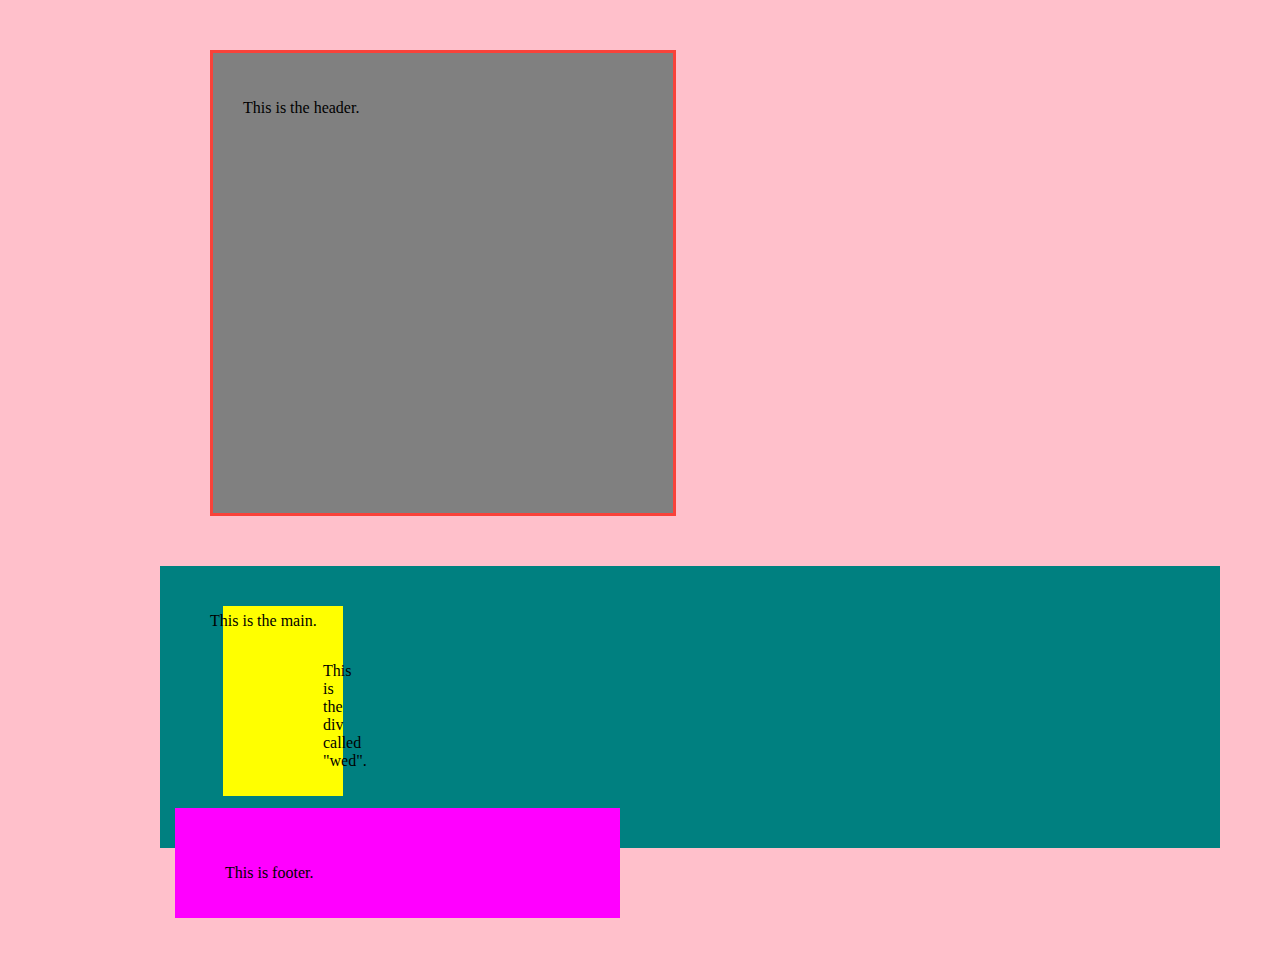
<file: class_examples/box-model/index.html>
<!DOCTYPE html>
<html lang="en" dir="ltr">
  <head>
    <meta charset="utf-8">
    <title>Box Model</title>
  <link rel="stylesheet" href="style.css">
</head>
  <body>
<header>
  <p> This is the header.</P>
    </header>
    <main>
      <p>This is the main.</p>
      <div class="wed">
<p>This is the div called "wed".</p>
      </div>
    </main>
    <footer>
<p>This is footer.</p>
    </footer>
    </body>

</html>
</file>
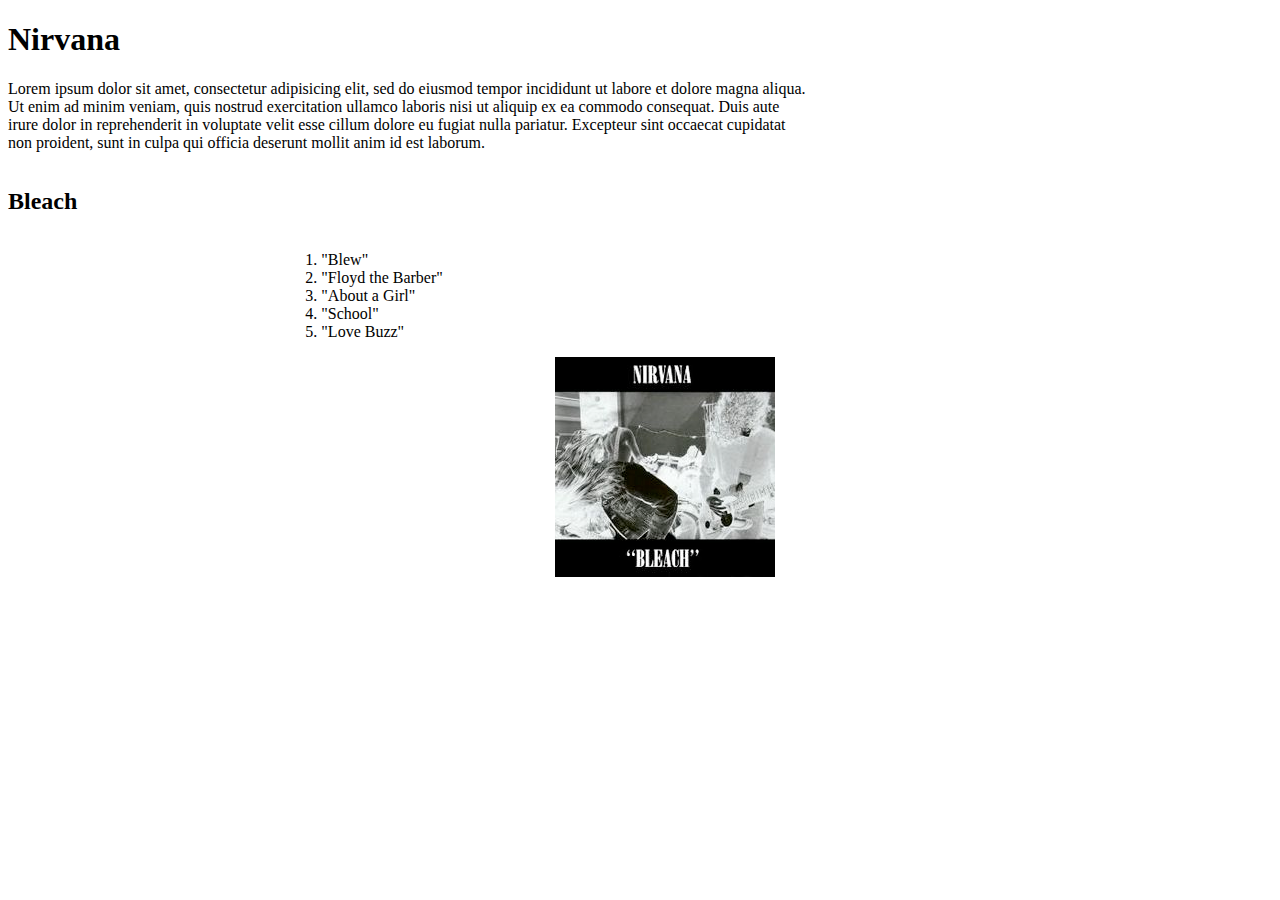
<file: class_examples/css-grid/index.html>
<!DOCTYPE html>
<html lang="en" dir="ltr">
  <head>
    <meta charset="utf-8">
    <title></title>
  </head>
  <body>
    <header>
      <h1>Nirvana</h1>
      <p>Lorem ipsum dolor sit amet, consectetur adipisicing elit, sed do eiusmod tempor incididunt ut labore et dolore magna aliqua. Ut enim ad minim veniam, quis nostrud exercitation ullamco laboris nisi ut aliquip ex ea commodo consequat. Duis aute irure dolor in reprehenderit in voluptate velit esse cillum dolore eu fugiat nulla pariatur. Excepteur sint occaecat cupidatat non proident, sunt in culpa qui officia deserunt mollit anim id est laborum.</p>
    </header>

  </body>

<main>
  <!-- This is where the main content goes. -->
  <section class="grid-container">
    <link rel="stylesheet" href="style.css">
<h2 class="album-1-title">Bleach</h2>
<img class="album-1-cover"src="bleach.jpg" alt="Bleach album art">
<ol class="album-1-songs">
  <li>"Blew"</li>
  <li>"Floyd the Barber"</li>
  <li>"About a Girl"</li>
  <li>"School"</li>
  <li>"Love Buzz"</li>
</ol>
  </section>

</main>

</html>
</file>
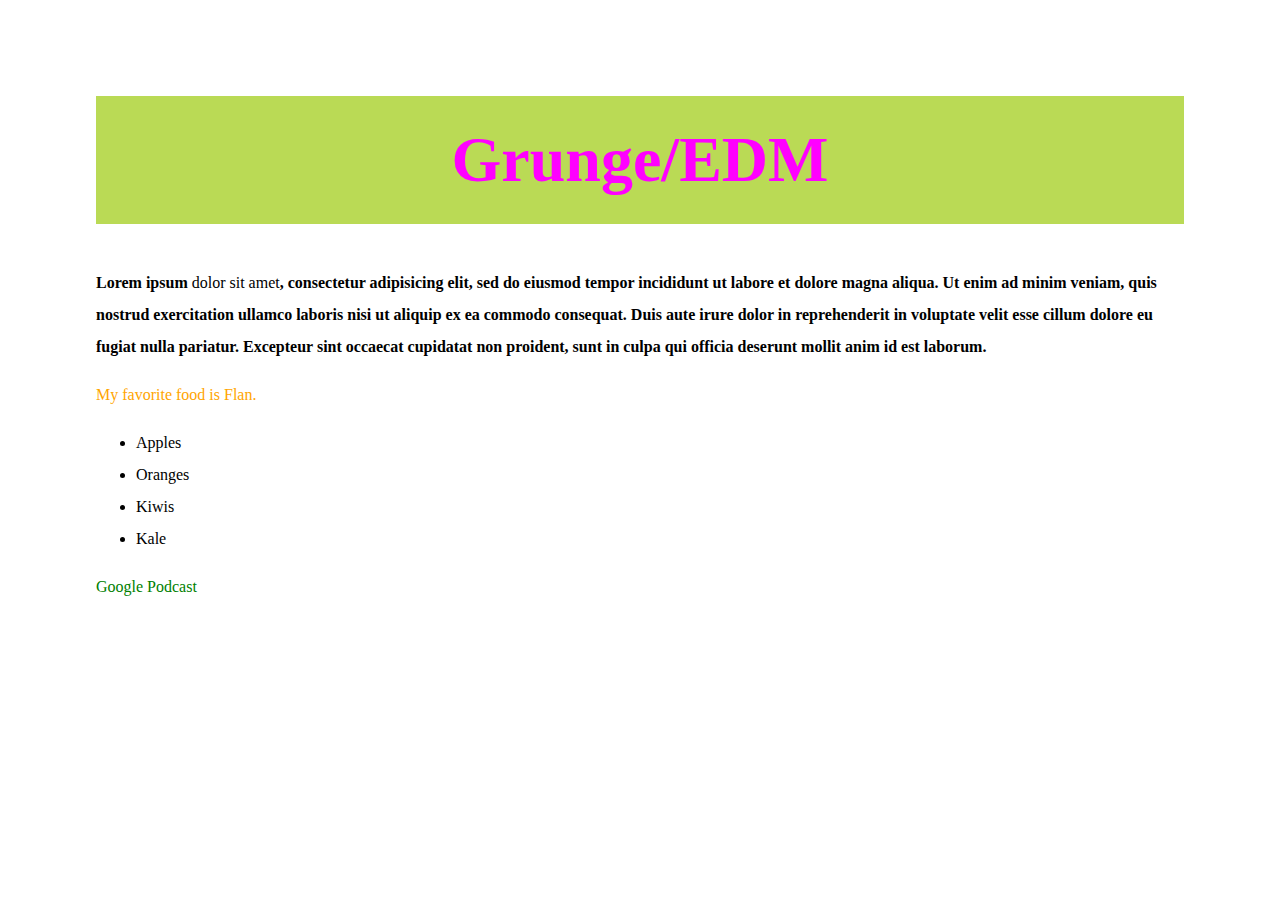
<file: class_examples/css-intro/index.html>
<!DOCTYPE html>
<html lang="en" dir="ltr">
  <head>
    <meta charset="utf-8">
    <title>A silly title</title>
    <link rel="stylesheet"
    href="style.css">
  </head>
  <body>
<h1>Grunge/EDM</h1>
<p>Lorem ipsum <b>dolor sit amet</b>, consectetur adipisicing elit, sed do eiusmod tempor incididunt ut labore et dolore magna aliqua. Ut enim ad minim veniam, quis nostrud exercitation ullamco laboris nisi ut aliquip ex ea commodo consequat. Duis aute irure dolor in reprehenderit in voluptate velit esse cillum dolore eu fugiat nulla pariatur. Excepteur sint occaecat cupidatat non proident, sunt in culpa qui officia deserunt mollit anim id est laborum.</p>
<p class="flan">My favorite food is Flan.</p>
<ul>
  <li>Apples</li>
  <li>Oranges</li>
  <li>Kiwis</li>
  <li>Kale</li>
</ul>
<a href="https://google.com">Google</a>

<a href="https://podcasts.apple.com/us/podcast/american-nerds/id1440112583?mt=2">Podcast</a>

  </body>

</html>
</file>
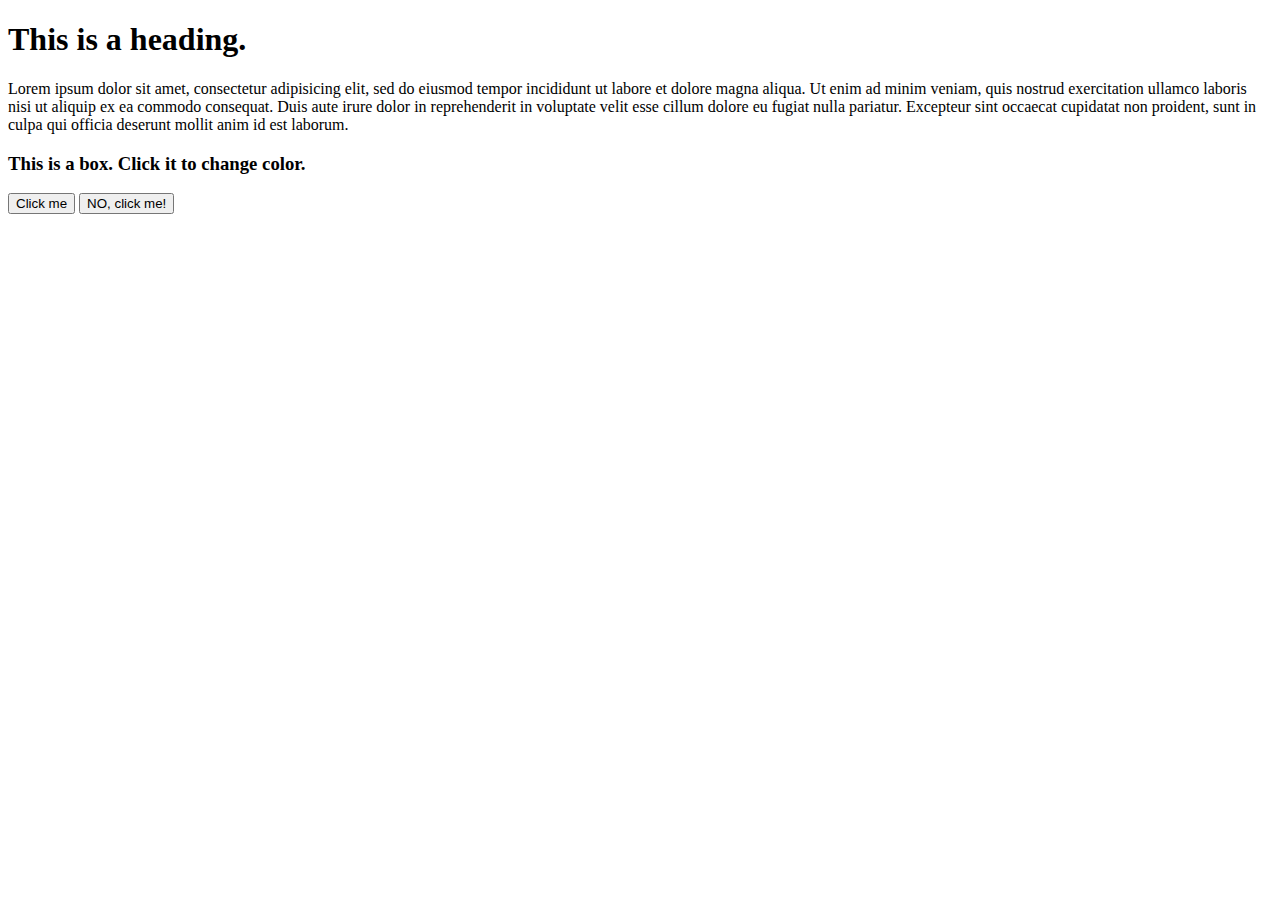
<file: class_examples/jquery-intro/index.html>
<!DOCTYPE html>
<html>

<head>
  <meta name="author:" content="Raul">
  <meta name="description" content="This page is an intro to jQuery.">
  <meta name="viewport" content="width=device-width, initial-scale=1">
  <title>jQuery Intro</title>
  <link rel="stylesheet" href="style.css">
<!-- Common position for javascript number 2 -->
</head>

<body>
<h1 id="title" class=""> This is a heading.</h1>
<p>Lorem ipsum dolor sit amet, consectetur adipisicing elit, sed do eiusmod tempor incididunt ut labore et dolore magna aliqua. Ut enim ad minim veniam, quis nostrud exercitation ullamco laboris nisi ut aliquip ex ea commodo consequat. Duis aute
  irure dolor in reprehenderit in voluptate velit esse cillum dolore eu fugiat nulla pariatur. Excepteur sint occaecat cupidatat non proident, sunt in culpa qui officia deserunt mollit anim id est laborum.</p>
<section id="box">
  <h3>This is a box. Click it to change color.</h3>
</section>
<script src="jquery.js" charset="utf-8"></script>
<button type="button" name="button" id="button1">Click me</button>
<button type="button" name="button" id="button2">NO, click me!</button>
<!-- Common positon for javascript number 1 -->
  <script src="main.js" charset="utf-8"></script>

</body>

</html>
</file>
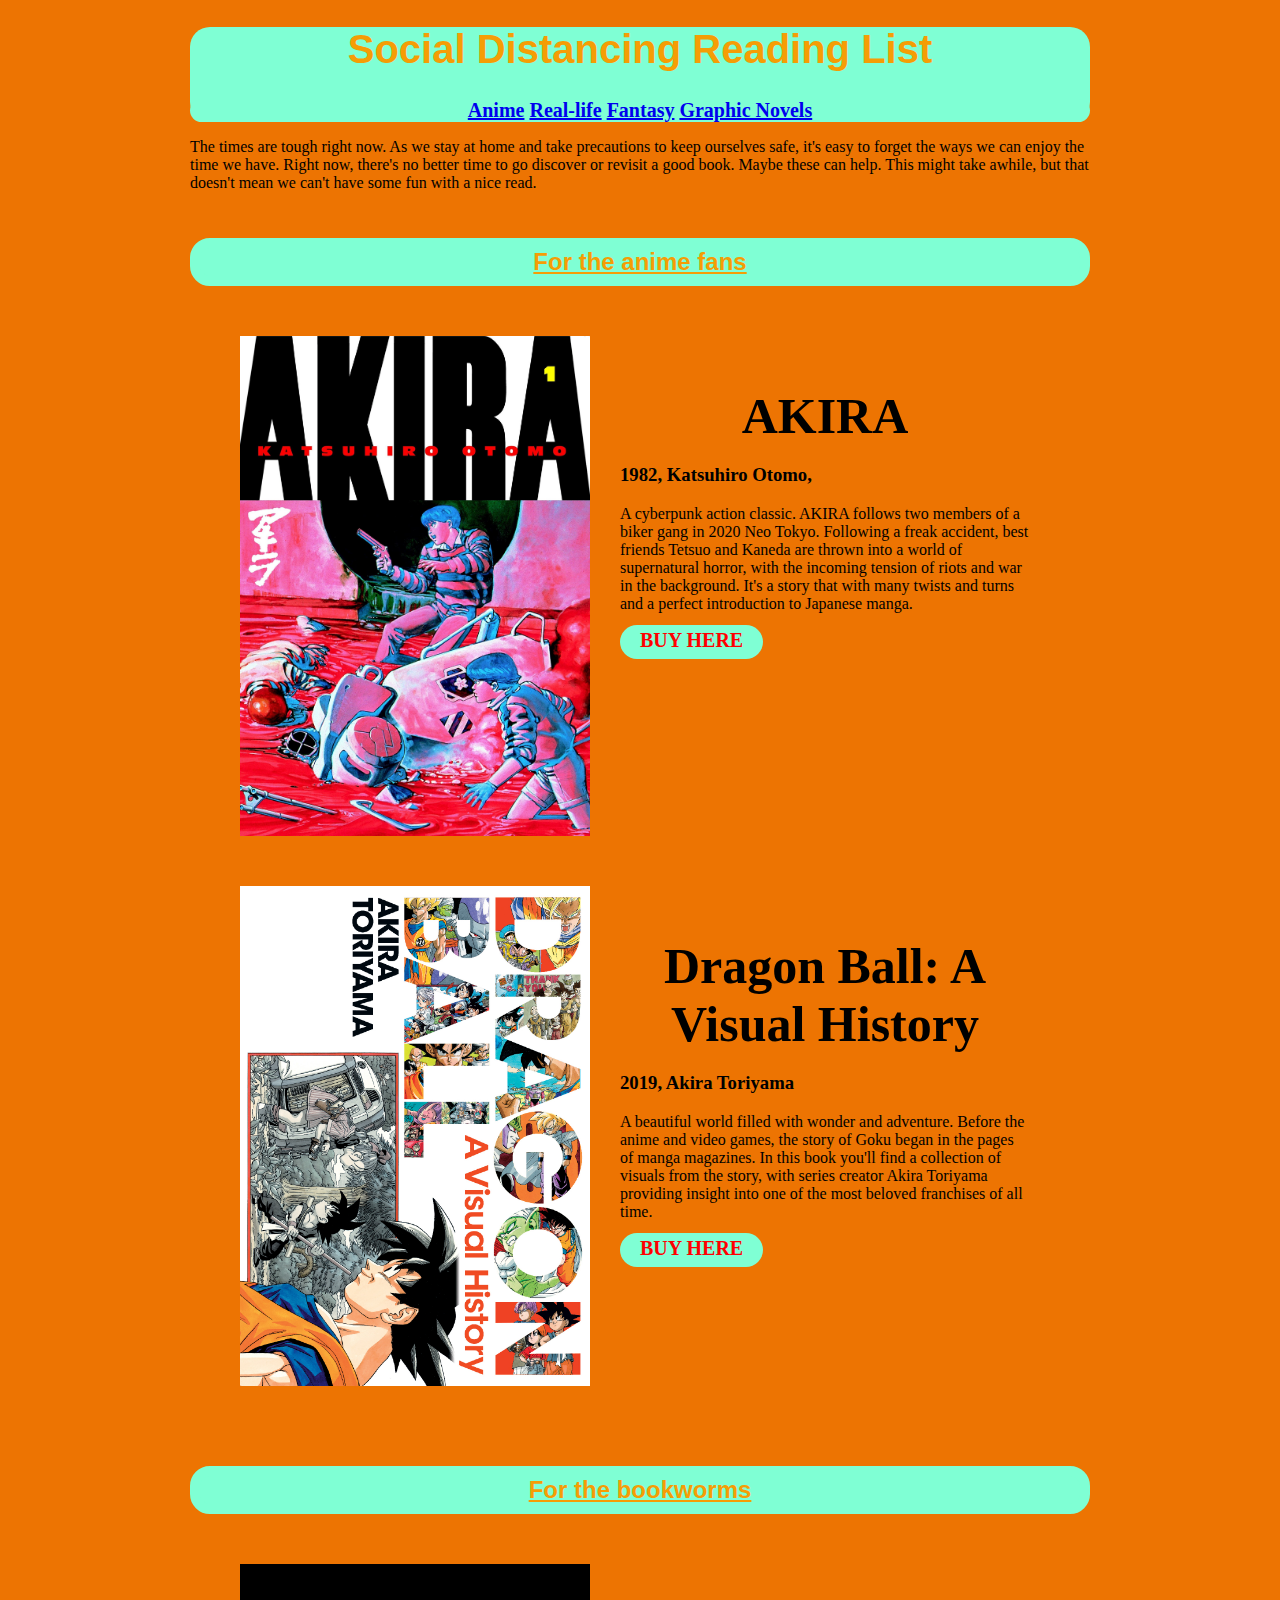
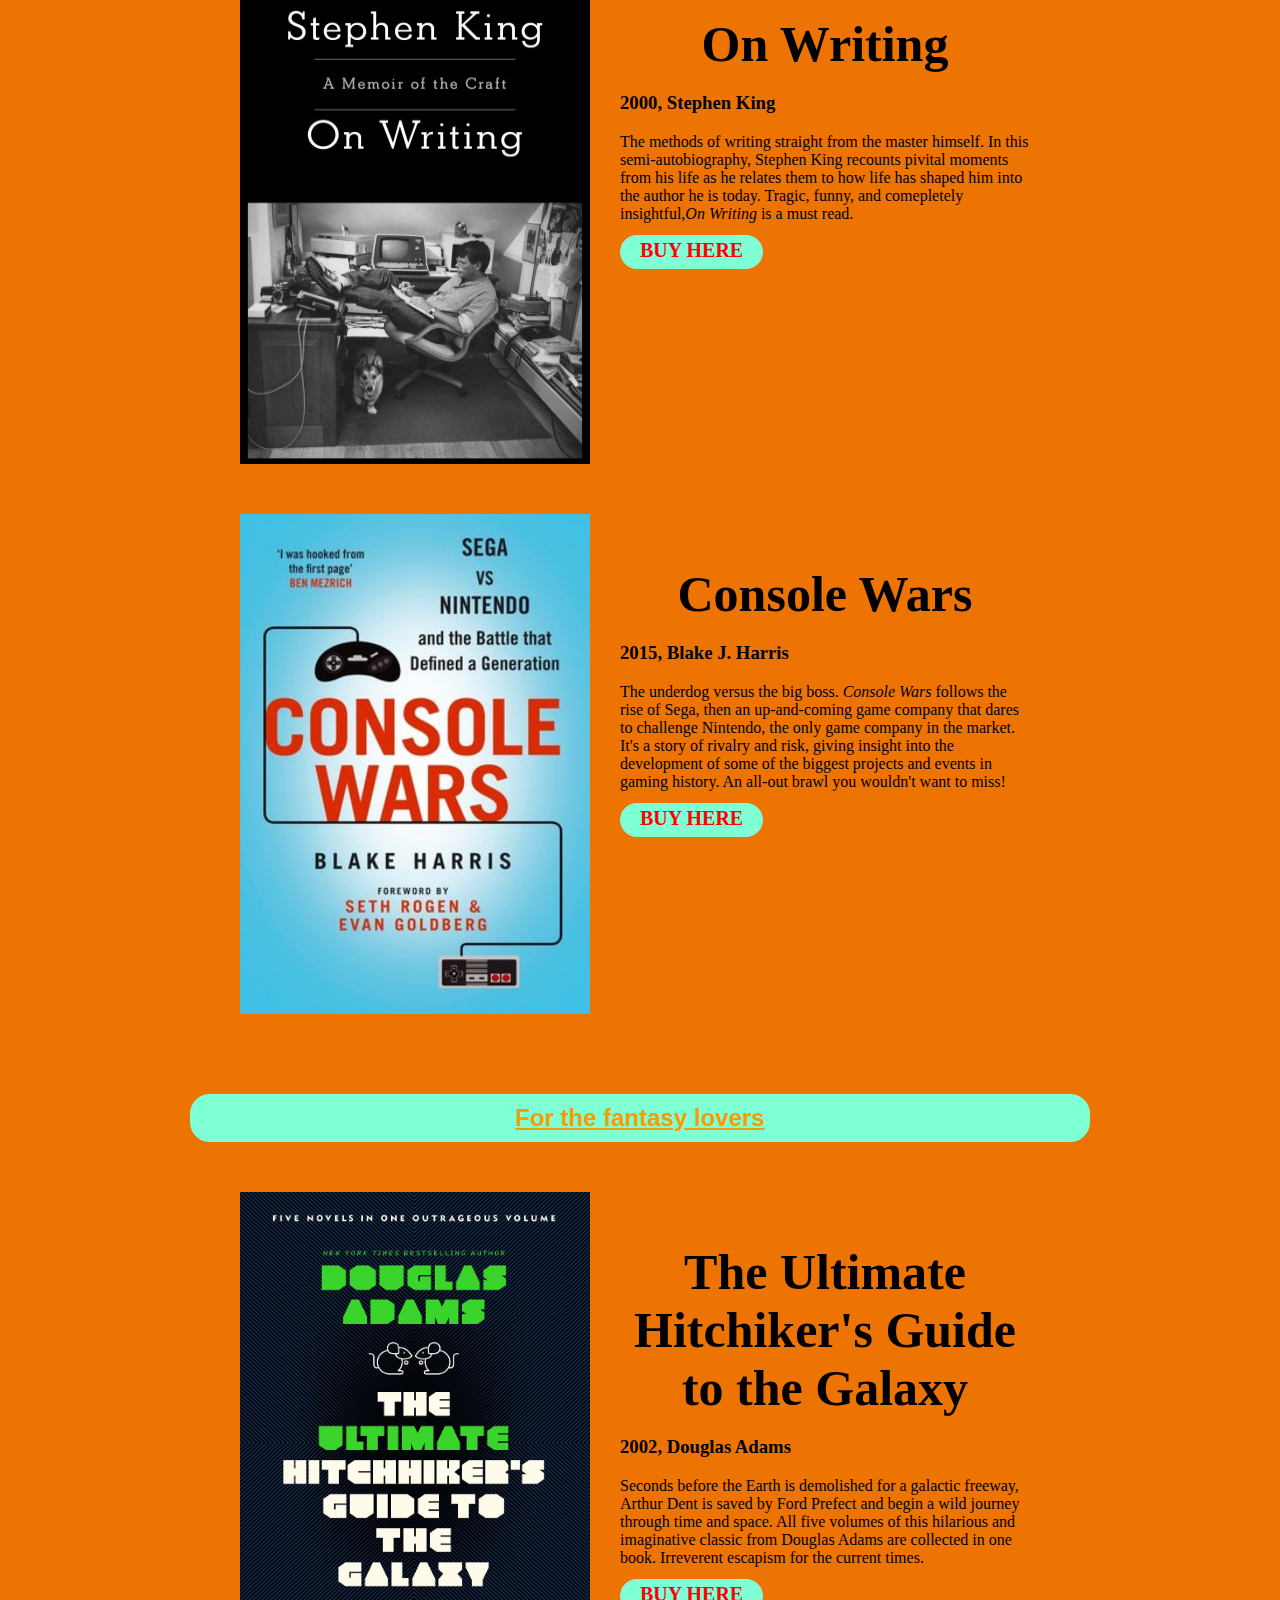
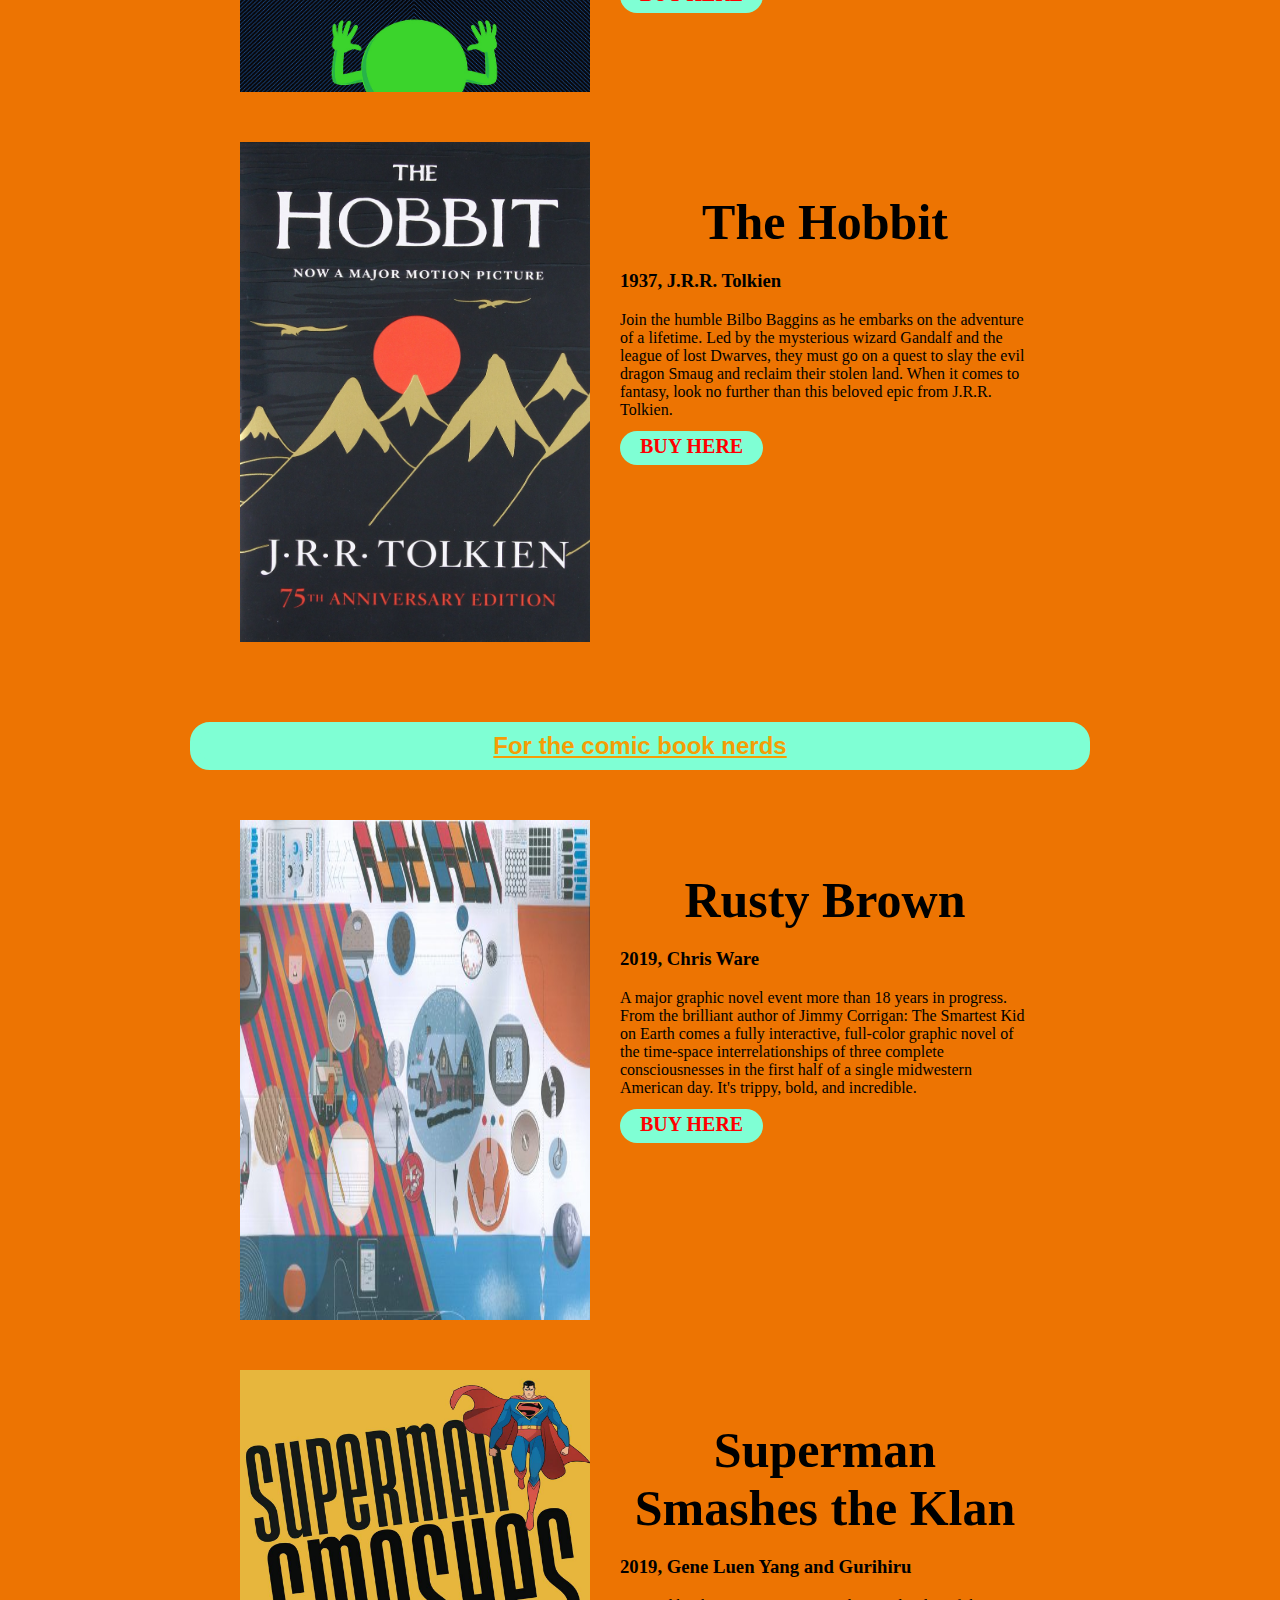
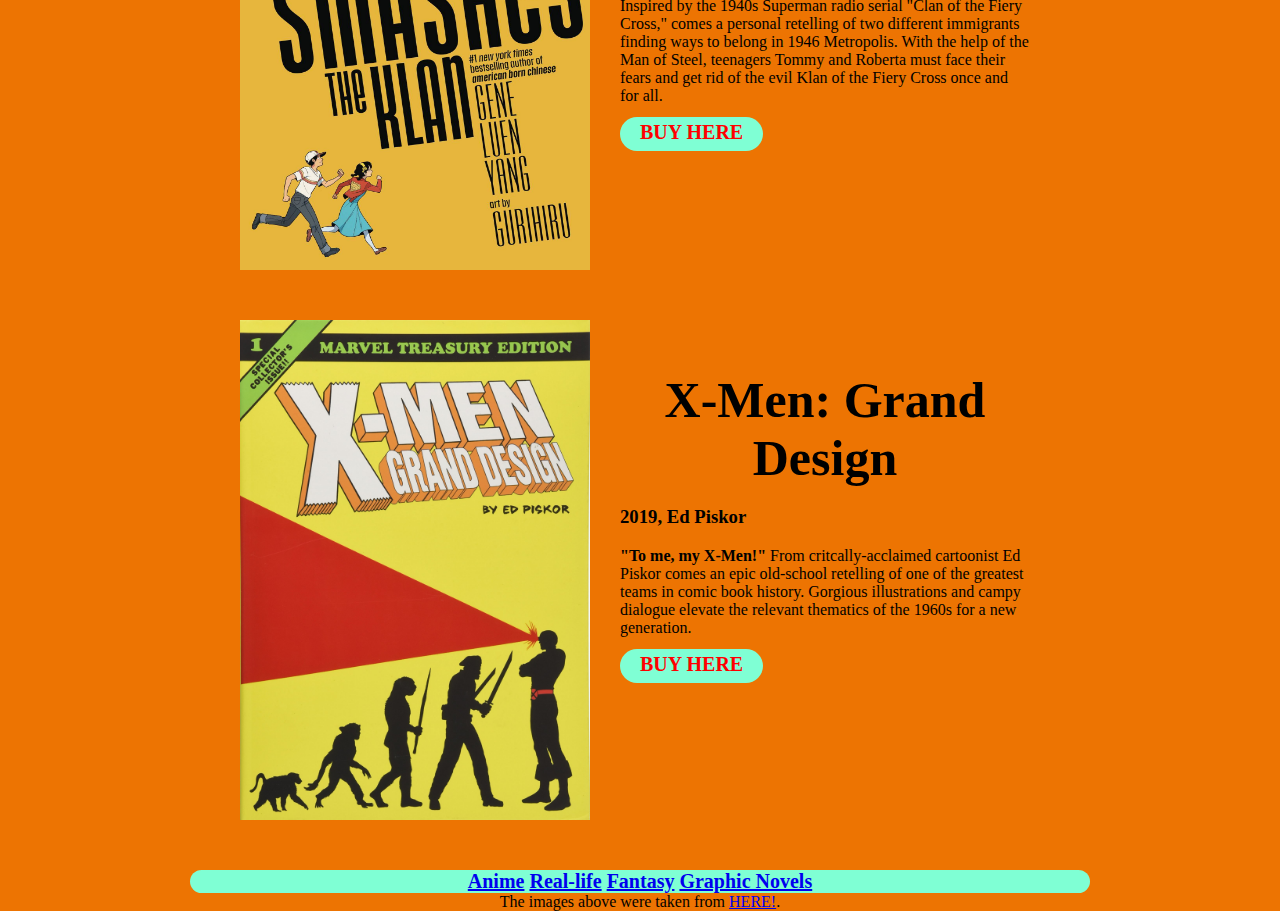
<file: hw/final/index.html>
<!DOCTYPE html>
<html lang="en" dir="ltr">
  <head>
    <!-- Global site tag (gtag.js) - Google Analytics -->
<script async src="https://www.googletagmanager.com/gtag/js?id=UA-165352460-1"></script>
<script>
  window.dataLayer = window.dataLayer || [];
  function gtag(){dataLayer.push(arguments);}
  gtag('js', new Date());

  gtag('config', 'UA-165352460-1');
</script>

    <meta charset="utf-8">
    <title>Social Distancing Reading 2020</title>
    <meta name="author:" content="Raul">
		<meta name="description" content="These are a list of the best books to read during quarantine">
		<meta name="viewport" content="width=device-width, initial-scale=1">
		<link rel="stylesheet" href="css/style.css">
  </head>


<body>

  <header>
    <div id="title" class="header">
      <h1>Social Distancing Reading List</h1>
    <nav>
      <a href="#bs1">Anime</a>
      <a href="#bs2">Real-life</a>
      <a href="#bs3">Fantasy</a>
      <a href="#bs4">Graphic Novels</a>
    </nav>
    </div>
    </header>

    <p id="intro" class= "intro">The times are tough right now. As we stay at home and take precautions to keep ourselves safe, it's easy to forget the ways we can enjoy the time we have. Right now, there's no better time to go discover or revisit a good book. Maybe these can help. This might take awhile, but that doesn't mean we can't have some fun with a nice read.</p>

  <main>

  <h2 id="bs1" class="cat">For the anime fans</h2>

  <section class="container">
      <img class="cover" width="350px" src="images/akira-cover.jpg" alt="AKIRA">
      <section class="content">
        <h2 id="akira" class="title">AKIRA</h2>
        <h3 class="author">1982, Katsuhiro Otomo,</h3>
        <p class="summary">A cyberpunk action classic. AKIRA follows two members of a biker gang in 2020 Neo Tokyo.
          Following a freak accident, best friends Tetsuo and Kaneda are thrown into a world of supernatural horror, with
          the incoming tension of riots and war in the background. It's a story that with many twists and turns and a
          perfect introduction to Japanese manga.</p>
        <a class="buyme"
          href="https://www.amazon.com/Akira-Vol-1-Katsuhiro-Otomo/dp/1935429000/ref=sr_1_1?crid=38H5H1U1JFKOK&dchild=1&keywords=akira+manga&qid=1588543144&s=books&sprefix=akira%2Caps%2C492&sr=1-1">BUY HERE</a>
      </section>
    </section>

<section class="container">
  <img class= "cover" width="350px" src="images/dbz-cover.jpg" alt="DBZ: A Visual History">
  <section class="content">
  <h2 id="dbz" class="title">Dragon Ball: A Visual History</h2>
  <h3 class="author">2019, Akira Toriyama</h3>
  <p class="summary">A beautiful world filled with wonder and adventure. Before the anime and video games, the story of Goku began in the pages of manga magazines. In this book you'll find a collection of visuals from the story, with series creator Akira Toriyama providing insight into one of the most beloved franchises of all time.</p>
  <a class="buyme" href="https://www.amazon.com/Dragon-Ball-History-Akira-Toriyama/dp/1974707407/ref=sr_1_1?crid=2ER2SK5PPATOI&dchild=1&keywords=dragon+ball+visual+history&qid=1588543288&sprefix=dragon+ball+a+vis%2Caps%2C226&sr=8-1">BUY HERE</a>
</section>
</section>


<h2 id="bs2" class="cat">For the bookworms</h2>

<section class="container">
  <img class="cover" src="images/king-cover.jpg" width="350px" alt="On Writing">
  <section class="content">
  <h2 id="king" class="title">On Writing</h2>
  <h3 class="author">2000, Stephen King</h3>
  <p class="summary">The methods of writing straight from the master himself. In this semi-autobiography, Stephen King recounts pivital moments from his life as he relates them to how life has shaped him into the author he is today. Tragic, funny, and comepletely insightful,<i>On Writing</i> is a must read.</p>
  <a class="buyme" href="https://www.amazon.com/Writing-Memoir-Craft-Stephen-King-ebook/dp/B000FC0SIM/ref=pd_ybh_a_7?_encoding=UTF8&psc=1&refRID=CHBQ1AXKYY2K8WH0N6KC">BUY HERE</a>
</section>
</section>

<section class="container">
  <img class="cover" src="images/cw2-cover.jpg" width="350px" alt="Console Wars">
  <section class="content">
  <h2 id="cw" class="title">Console Wars</h2>
  <h3 class="author">2015, Blake J. Harris</h3>
  <p class="summary">The underdog versus the big boss. <i>Console Wars</i> follows the rise of Sega, then an up-and-coming game company that dares to challenge Nintendo, the only game company in the market. It's a story of rivalry and risk, giving insight into the development of some of the biggest projects and events in gaming history. An all-out brawl you wouldn't want to miss! </p>
  <a class="buyme" href="https://www.amazon.com/Console-Wars-Nintendo-Defined-Generation/dp/0062276700/ref=pd_ybh_a_6?_encoding=UTF8&psc=1&refRID=5NT9RP7WQPXPAC7Z6C9H">BUY HERE</a>
</section>
</section>

  <h2 id="bs3" class="cat">For the fantasy lovers</h2>

  <section class="container">
  <img class="cover" width="350px" src="images/hitch-cover.jpg" alt="The Ultimate Hitchiker's Guide to the Galaxy">
  <section class="content">
  <h2 id="hitch" class="title">The Ultimate Hitchiker's Guide to the Galaxy</h2>
  <h3 class="author">2002, Douglas Adams</h3>
  <p class="summary">Seconds before the Earth is demolished for a galactic freeway, Arthur Dent is saved by Ford Prefect and begin a wild journey through time and space. All five volumes of this hilarious and imaginative classic from Douglas Adams are collected in one book. Irreverent escapism for the current times.</p>
  <a class="buyme" href="https://www.amazon.com/Ultimate-Hitchhikers-Guide-Galaxy/dp/0345453743/ref=pd_ybh_a_6?_encoding=UTF8&psc=1&refRID=7X1W7CYDTSCBC2S7168X">BUY HERE</a>
</section>
</section>

  <section class="container">
  <img class="cover" width="350px" src="images/hobbit-cover.jpg" alt="The Hobbit">
  <section class="content">
  <h2 id="hobbit" class="title">The Hobbit</h2>
  <h3 class="author">1937, J.R.R. Tolkien</h3>
  <p class="summary">Join the humble Bilbo Baggins as he embarks on the adventure of a lifetime. Led by the mysterious wizard Gandalf and the league of lost Dwarves, they must go on a quest to slay the evil dragon Smaug and reclaim their stolen land. When it comes to fantasy, look no further than this beloved epic from J.R.R. Tolkien.</p>
  <a class="buyme" href="https://www.amazon.com/Hobbit-J-R-Tolkien/dp/054792822X/ref=pd_ybh_a_6?_encoding=UTF8&psc=1&refRID=HV5NZHWFE5RETTWKRXM7">BUY HERE</a>
</section>
</section>

  <h2 id="bs4" class="cat">For the comic book nerds</h2>

<section class="container">
  <img class="cover" width="350px" src="images/rusty-cover.jpg" alt="Rusty Brown">
  <section class="content">
  <h2 id="rusty" class="title">Rusty Brown</h2>
  <h3 class="author">2019, Chris Ware</h3>
  <p class="summary">A major graphic novel event more than 18 years in progress. From the brilliant author of Jimmy Corrigan: The Smartest Kid on Earth comes a fully interactive, full-color graphic novel of the time-space interrelationships of three complete consciousnesses in the first half of a single midwestern American day. It's trippy, bold, and incredible.</p>
  <a class="buyme" href="https://www.amazon.com/Rusty-Brown-Pantheon-Graphic-Library/dp/0375424326/ref=pd_ybh_a_80?_encoding=UTF8&psc=1&refRID=X0CM97T3KERY34BN6D7G">BUY HERE</a>
</section>
</section>

<section class="container">
  <img class="cover" width="350px" src="images/supes-cover.jpg" alt="Superman Smashes the Klan">
  <section class="content">
  <h2 id="supes" class="title">Superman Smashes the Klan</h2>
  <h3 class="author">2019, Gene Luen Yang and Gurihiru</h3>
  <p class="summary">Inspired by the 1940s Superman radio serial "Clan of the Fiery Cross," comes a personal retelling of two different immigrants finding ways to belong in 1946 Metropolis. With the help of the Man of Steel, teenagers Tommy and Roberta must face their fears and get rid of the evil Klan of the Fiery Cross once and for all.</p>
  <a class="buyme" href="https://www.amazon.com/Superman-Smashes-Klan-Gene-Luen/dp/1779504217/ref=sr_1_1?crid=2QUXM8TSAEI46&dchild=1&keywords=superman+smashes+the+klan&qid=1588543963&s=books&sprefix=superman+smash%2Cstripbooks%2C210&sr=1-1">BUY HERE</a>
</section>
</section>

<section class="container">
  <img class="cover" width="350px" src="images/x-cover.jpg" alt="X-Men: Grand Design">
  <section class="content">
  <h2 id="x" class="title">X-Men: Grand Design</h2>
  <h3 class="author">2019, Ed Piskor</h3>
  <p class="summary"><b>"To me, my X-Men!"</b> From critcally-acclaimed cartoonist Ed Piskor comes an epic old-school retelling of one of the greatest teams in comic book history. Gorgious illustrations and campy dialogue elevate the relevant thematics of the 1960s for a new generation.</p>
  <a class="buyme" href="https://www.amazon.com/X-Men-Grand-Design-Ed-Piskor/dp/1302904892/ref=tmm_pap_swatch_0?_encoding=UTF8&qid=1588544051&sr=8-2">BUY HERE</a>
</section>
</section>

  </main>

  <footer class="closer">
    <nav>
      <a href="#bs1">Anime</a>
      <a href="#bs2">Real-life</a>
      <a href="#bs3">Fantasy</a>
      <a href="#bs4">Graphic Novels</a>
    </nav>
    The images above were taken from <a href="https://www.amazon.com/ref=nav_logo">HERE!</a>.
  </footer>
  <!-- Common positon for javascript number 1 -->
  <script src="js/jquery.js" charset="utf-8"></script>
  <script src="js/main.js"></script>

  </body>

</html>
</file>
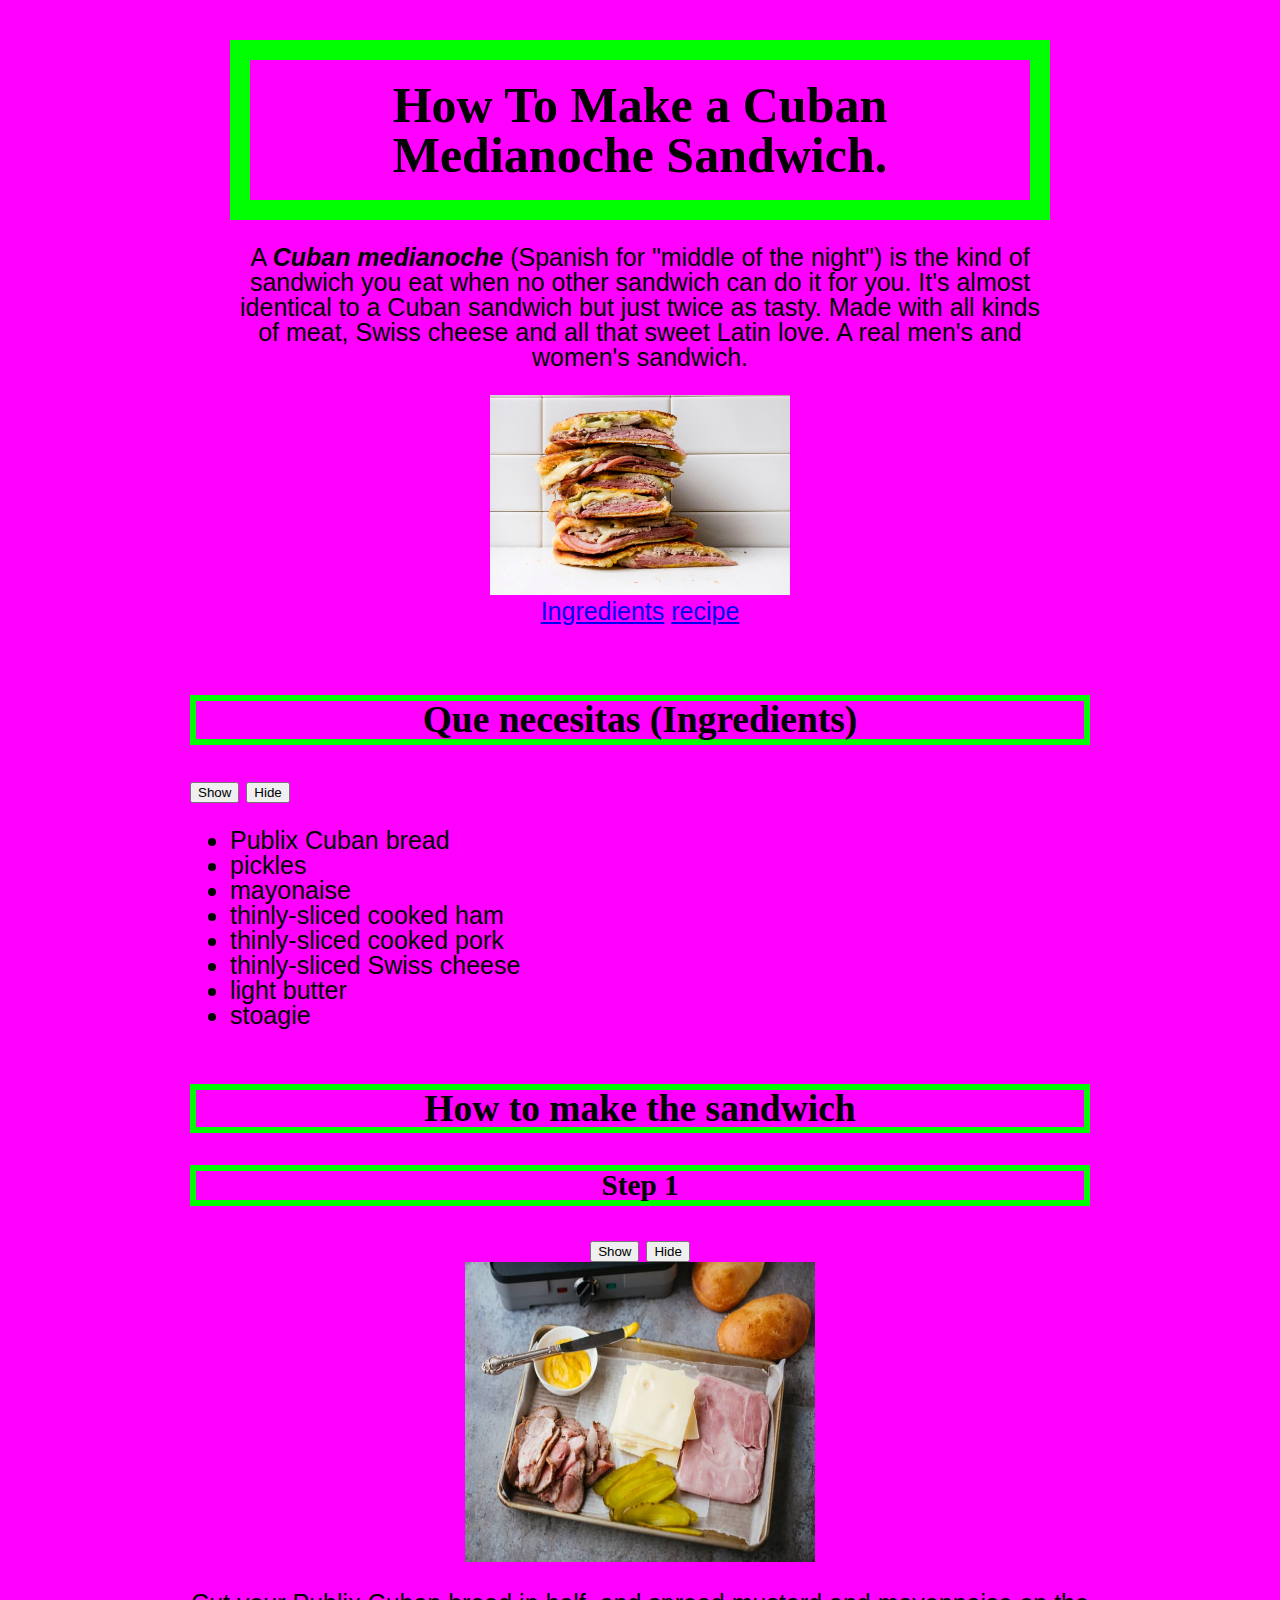
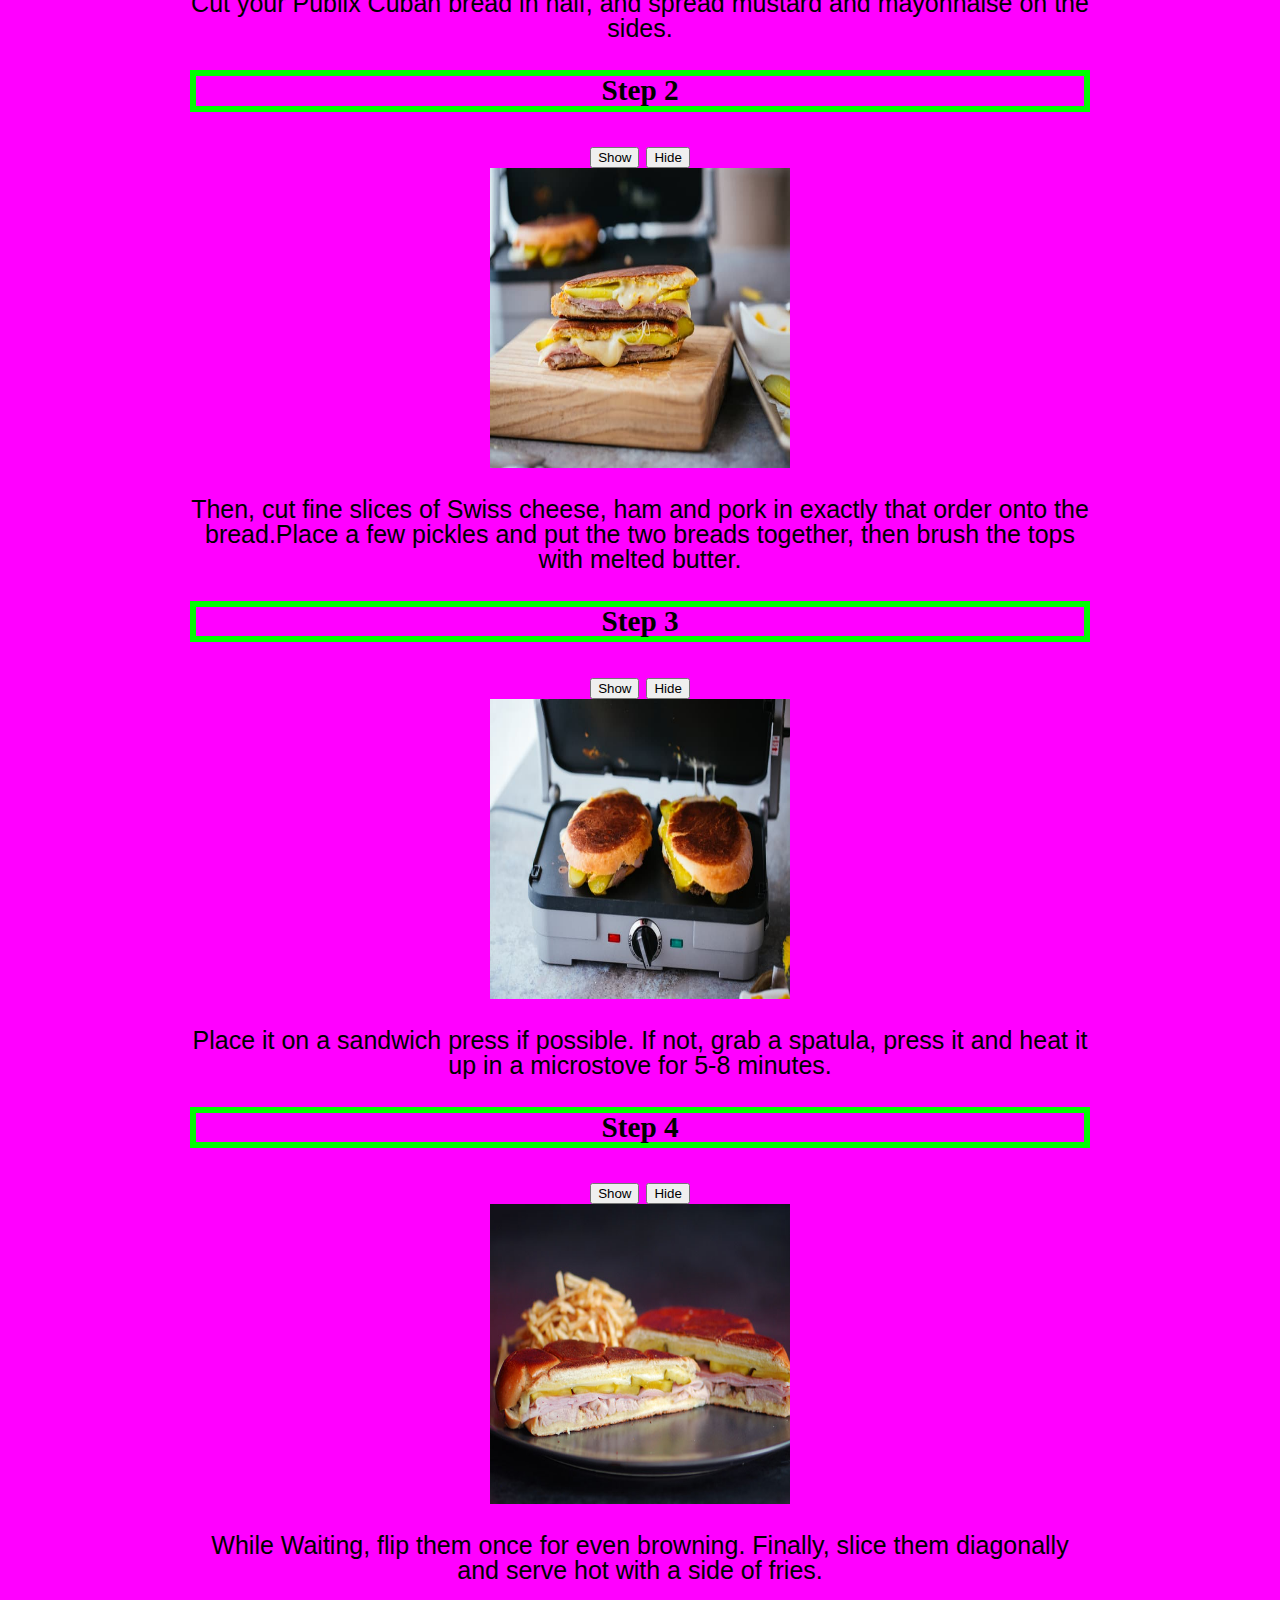
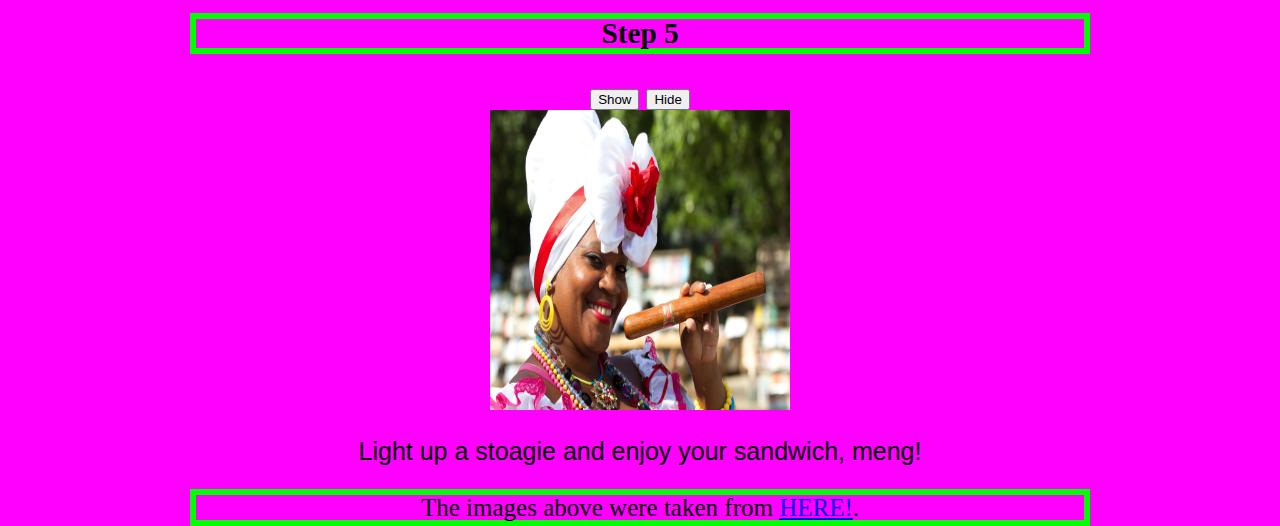
<file: hw/jquery/index.html>
<!DOCTYPE html>
<html class="html" lang="en" dir="ltr">

	<head>
		<meta charset="utf-8">
		<title>How To: Medianoche Sandwich</title>
		<meta name="author:" content="Raul">
		<meta name="description" content="This is an intro to making good sandwiches">
		<meta name="viewport" content="width=device-width, initial-scale=1">
		<link rel="stylesheet" href="css/style.css">
	</head>

	<body>
		<header>
			<h1 id="title" class="title">How To Make a Cuban Medianoche Sandwich.</h1>
			<!-- add navigation for steps -->
			<p class="intro">A <i><b>Cuban medianoche</b></i> (Spanish for "middle of the night") is the kind of sandwich you eat when no other sandwich can do it for you. It's almost identical to a Cuban sandwich but just twice as tasty. Made with all
				kinds of meat, Swiss cheese and all that sweet Latin love. A real men's and women's sandwich.</p>
			<img src="images/sand4.jpg" width="300" height="200" alt="prime-Sandwich">
			<nav>
				<a href="#ingredients">Ingredients</a>
				<a href="#recipe">recipe</a>
			</nav>
		</header>

		<h2 id="ingredients">Que necesitas (Ingredients)</h2>
		<section>
			<button type="button" name="button" id="button1">Show</button>
			<button type="button" name="button" id="button2">Hide</button>
		</section>
		<ul id="ingredientList">
			<li>Publix Cuban bread</li>
			<li>pickles</li>
			<li>mayonaise</li>
			<li>thinly-sliced cooked ham</li>
			<li>thinly-sliced cooked pork</li>
			<li>thinly-sliced Swiss cheese</li>
			<li>light butter</li>
			<li>stoagie</li>
		</ul>


		<main>

			<h2 id="recipe">How to make the sandwich</h2>
			<h3>Step 1</h3>
			<section>
				<button type="button" name="button" id="button3">Show</button>
				<button type="button" name="button" id="button4">Hide</button>
			</section>
			<section id="step1description" class="grid-placeContent">
				<img class="placeImage" src="images/sand2.jpg" width="350" height="300" alt="Sandwich">
					<p class="placeInfo">Cut your Publix Cuban bread in half, and spread mustard and mayonnaise on the sides.</p>
			</section>

     <h3>Step 2</h3>
			<section>
				<button type="button" name="button" id="button5">Show</button>
				<button type="button" name="button" id="button6">Hide</button>
			</section>
			<section id="step2description" class="grid-placeContent">
				<img class="placeImage" src="images/sand1.jpg" width="300" height="300" alt="Sandwich">
				<p class="placeInfo">Then, cut fine slices of Swiss cheese, ham and pork in exactly that order onto the bread.Place a few pickles and put the two breads together, then brush the tops with melted butter.</p>
			</section>

      <h3>Step 3</h3>
			<section>
				<button type="button" name="button" id="button7">Show</button>
				<button type="button" name="button" id="button8">Hide</button>
			</section>
			<section id="step3description" class="grid-placeContent">
				<img class="placeImage" src="images/sand3.jpg" width="300" height="300" alt="Sandwich">
				<p class="placeInfo">Place it on a sandwich press if possible. If not, grab a spatula, press it and heat it up in a microstove for 5-8 minutes.</p>
			</section>

      <h3>Step 4</h3>
			<section>
				<button type="button" name="button" id="button9">Show</button>
				<button type="button" name="button" id="button10">Hide</button>
			</section>
			<section id="step4description" class="grid-placeContent">
				<img class="placeImage" src="images/sand5.jpg" width="300" height="300" alt="Sandwich">
				<p class="placeInfo">While Waiting, flip them once for even browning. Finally, slice them diagonally and serve hot with a side of fries.</p>
			</section>

			<h3>Step 5</h3>
			<section>
				<button type="button" name="button" id="button11">Show</button>
				<button type="button" name="button" id="button12">Hide</button>
			</section>
			<section id="step5description" class="grid-placeContent">
				<img class="placeImage" src="images/cuban.jpg" width="300" height="300" alt="Sandwich">
				<p class="placeInfo">Light up a stoagie and enjoy your sandwich, meng!</p>
			</section>

		</main>
		<footer class="closer">
			The images above were taken from <a href="https://www.saveur.com/medianoche-sandwich-recipe/">HERE!</a>.
		</footer>
		<!-- Common positon for javascript number 1 -->
		<script src="js/jquery.js" charset="utf-8"></script>
		<script src="js/main.js"></script>
		<!-- <script src="https://code.jquery.com/jquery-3.4.1.min.js"></script> -->

	</body>

</html>
</file>
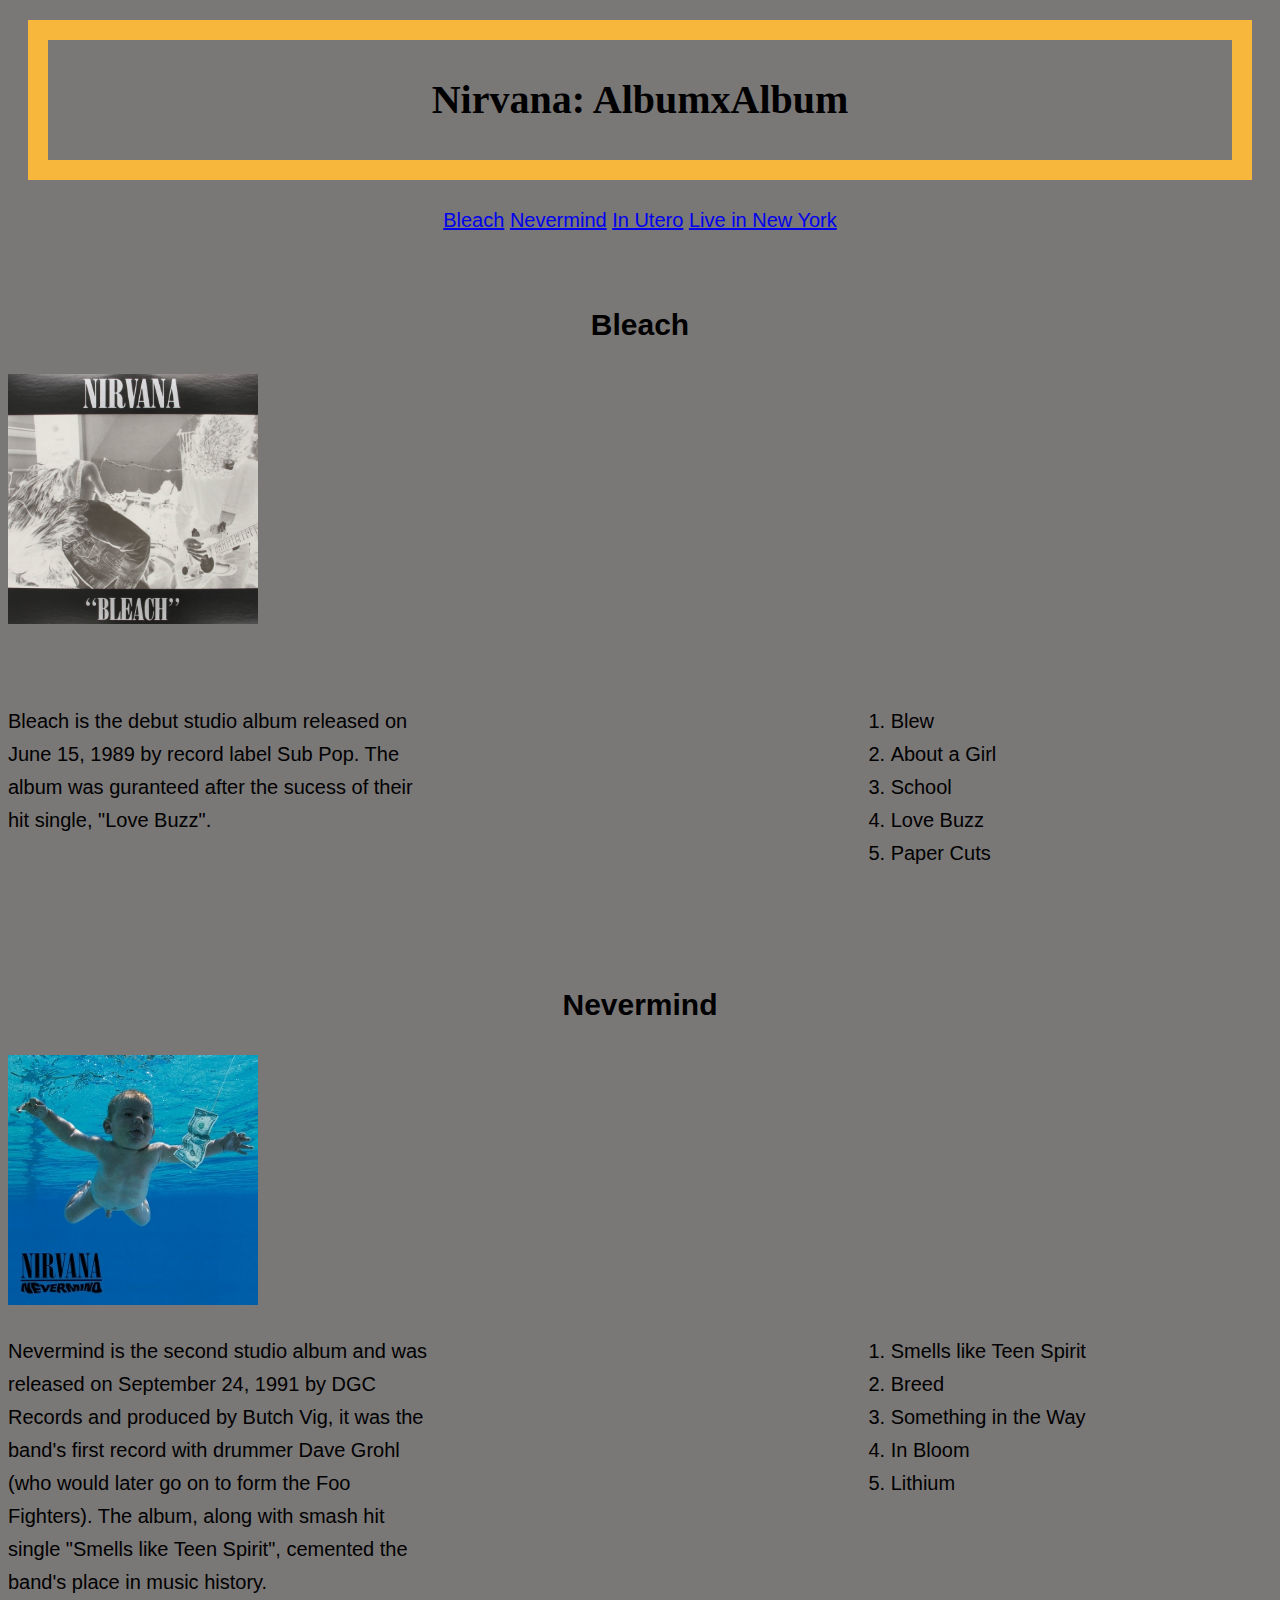
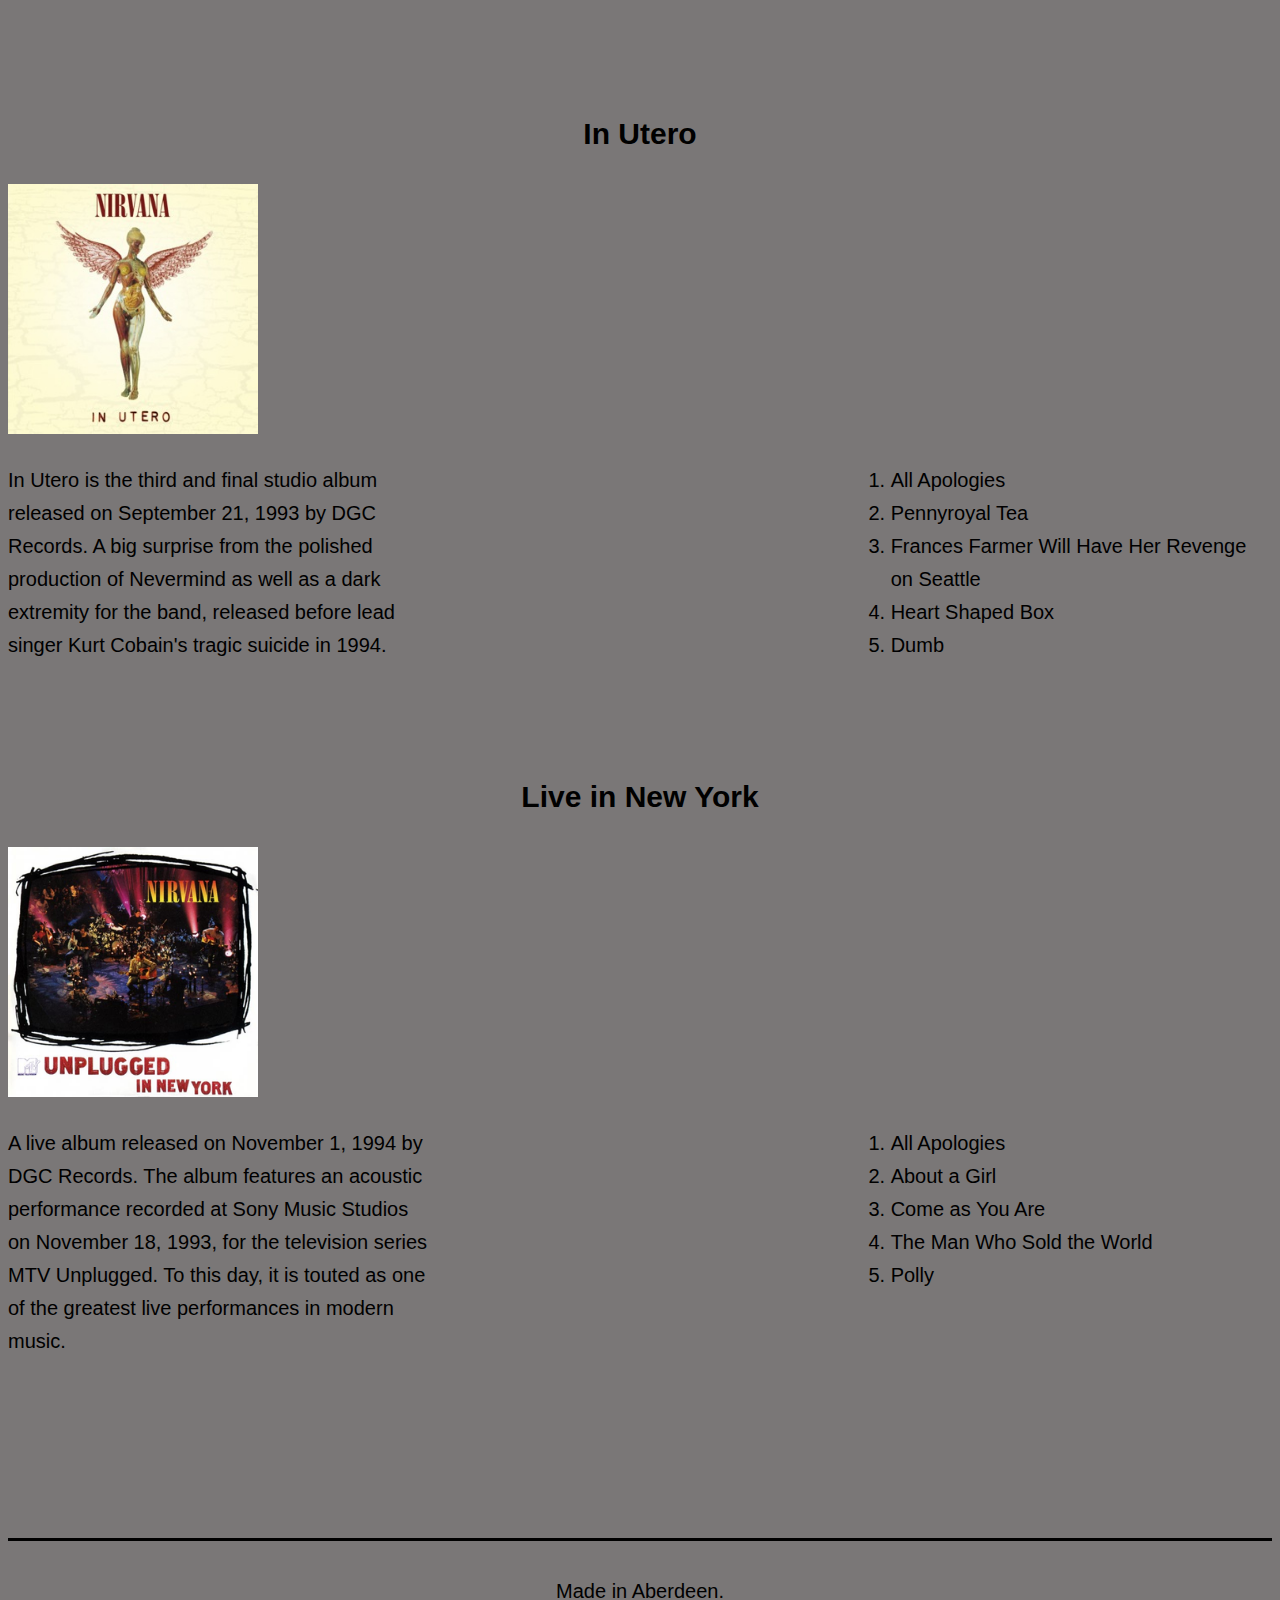
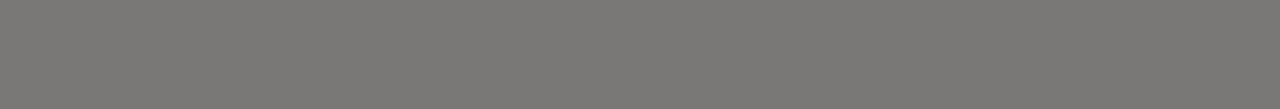
<file: hw/responsive-site/index.html>
<!DOCTYPE html>
<html lang="en" dir="ltr">

    <head>
        <meta charset="utf-8">
        <title>Nirvana: AlbumxAlbum</title>
        <link rel="stylesheet" href="style.css">
        <link rel="stylesheet" href="mobile.css">
    </head>

    <body>
        <header>
            <h1 class="mii">Nirvana: AlbumxAlbum</h1>
            <nav>
                <a href="#text1">Bleach</a>
                <a href="#text2">Nevermind</a>
                <a href="#text3">In Utero</a>
                <a href="#text4">Live in New York</a>
            </nav>
        </header>
        <main>
            <section id="text1">
                <h2 class="album-title">Bleach</h2>
                    <img class="grid1-img-2" width="250" height="250" src="bbleach.jpg" alt="Bleach">
                  </section>
                    <section class="grid2-container"> <p class="grid2-text-1"> Bleach is the debut studio album released on June 15, 1989 by record label Sub Pop. The album was guranteed after the sucess of their hit single, "Love Buzz".</p>
                      <p class="grid2-text-3"> <ol>
                        <li>Blew</li>
                        <li>About a Girl</li>
                        <li>School</li>
                        <li>Love Buzz</li>
                        <li>Paper Cuts</li>
                      </ol> </p>
                </section>

            <section id="text2">
                <h2 class="album-title">Nevermind</h2>
                <img class="grid1-img-2" width="250" height="250" src="Nevermindalbumcover.jpg" alt="Nevermind">
                <section class="grid2-container">
                  <p class="grid2-text-1">Nevermind is the second studio album  and was released on September 24, 1991 by DGC Records and produced by Butch Vig, it was the band's first record with drummer Dave Grohl (who would later go on to form the Foo Fighters). The album, along with smash hit single "Smells like Teen Spirit", cemented the band's place in music history.</p>
                    <p class="grid2-text-3"> <ol>
                      <li>Smells like Teen Spirit</li>
                      <li>Breed</li>
                      <li>Something in the Way</li>
                      <li>In Bloom</li>
                      <li>Lithium</li>
                    </ol> </p>
                </section>
            </section>
            <section id="text3">
                <h2 class="album-title">In Utero</h2>
                <img class="grid1-img-3" src="In_Utero.jpg" width="250" height="250" alt="In Utero">
                <section class="grid2-container">
                  <p class="grid2-text-1">In Utero is the third and final studio album released on September 21, 1993 by DGC Records. A big surprise from the polished production of Nevermind as well as a dark extremity for the band, released before lead singer Kurt Cobain's tragic suicide in 1994.</p>
                  <p class="grid2-text-3"> <ol>
                    <li>All Apologies</li>
                    <li>Pennyroyal Tea</li>
                    <li>Frances Farmer Will Have Her Revenge on Seattle</li>
                    <li>Heart Shaped Box</li>
                    <li>Dumb</li>
                  </ol> </p>
                </section>
            </section>
            <section id="text4">
                <h2 class="album-title">Live in New York</h2>
                <img class="grid1-img-4" src="mtv_unplugged_in_new_york.png" width="250" height="250" alt="Live in New York">
                <section class="grid2-container">
                  <p class="grid2-text-1">A live album released on November 1, 1994 by DGC Records. The album features an acoustic performance recorded at Sony Music Studios on November 18, 1993, for the television series MTV Unplugged. To this day, it is touted as one of the greatest live performances in modern music.</p>
                  <p class="grid2-text-3"> <ol>
                    <li>All Apologies</li>
                    <li>About a Girl</li>
                    <li>Come as You Are</li>
                    <li>The Man Who Sold the World</li>
                    <li>Polly</li>
                  </ol> </p>
                </section>
            </section>
      </main>
        <footer class="closer">
            <p>Made in Aberdeen.</p>
        </footer>

    </body>

</html>
</file>
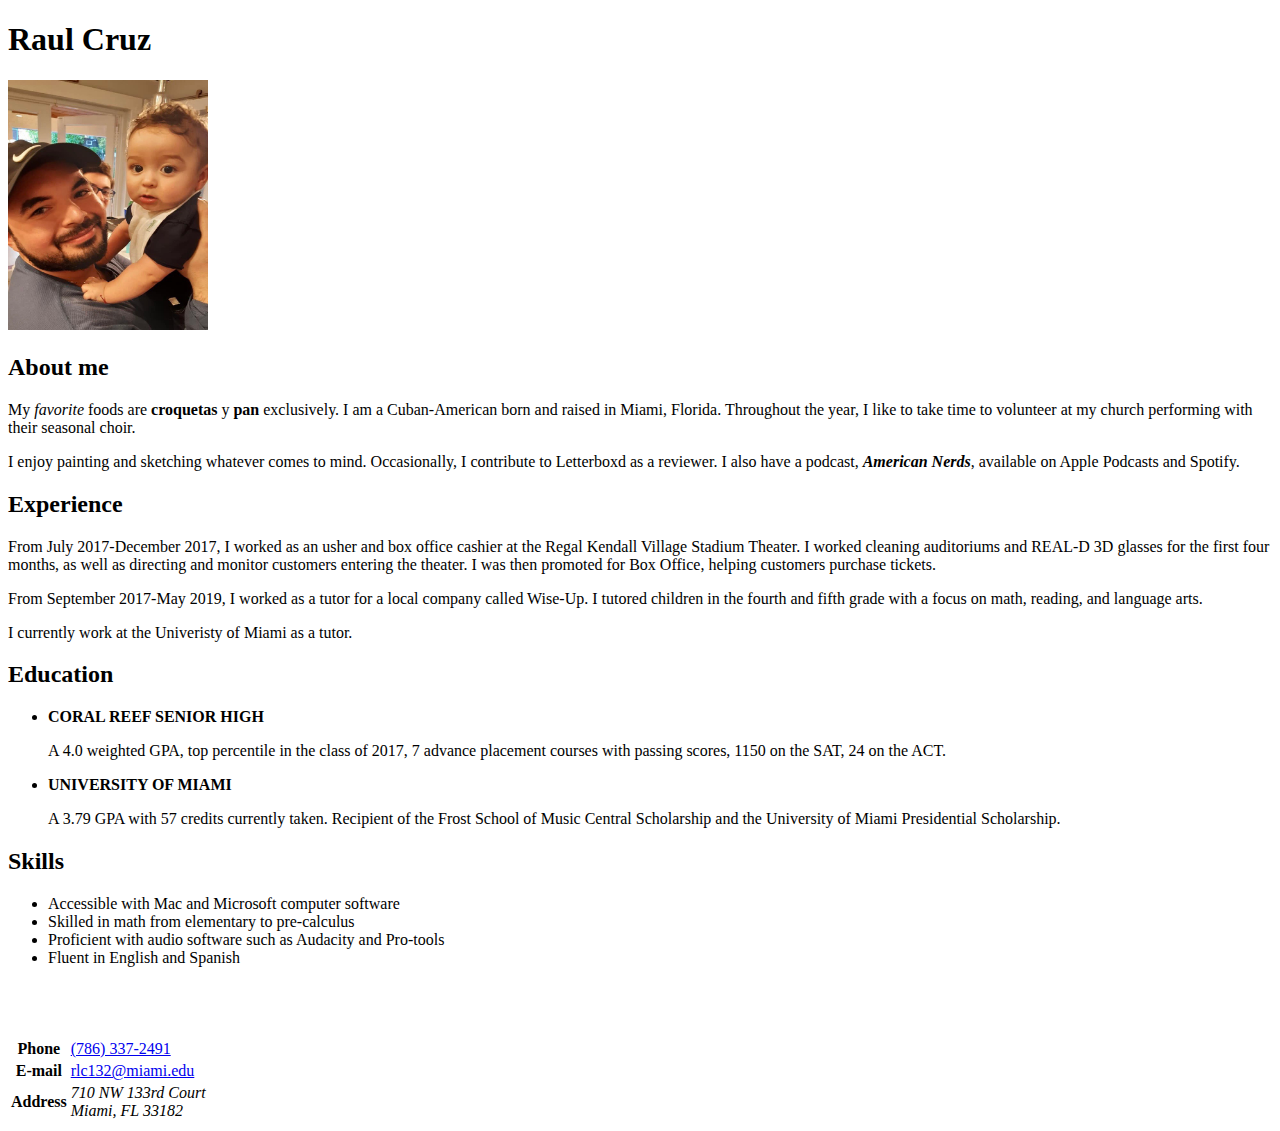
<file: hw/resume/index.html>
<!DOCTYPE html>
<html>
<head>
  <meta charset="utf-8">
  <meta name="author" content="Raul Cruz">
  <meta name="description" content="This is Raul's resume">
  <title>Raul Cruz's Resume</title>
</head>

<body>
  <!-- This is the start of my resume -->
  <h1>Raul Cruz</h1>

  <img src="images/profile.JPG" width="200" height="250" alt="Profile of Raul">

  <h2>About me</h2>
  <p>My <i>favorite</i> foods are <b>croquetas</b> y <b>pan</b> exclusively. I am a Cuban-American born and raised in Miami, Florida. Throughout the year, I like to take time to volunteer at my church performing with their seasonal choir.</p>

  <p>I enjoy painting and sketching whatever comes to mind. Occasionally, I contribute to Letterboxd as a reviewer. I also have a podcast, <i><b>American Nerds</b></i>, available on Apple Podcasts and Spotify.</p>

  <h2>Experience</h2>
  <p> From July 2017-December 2017, I worked as an usher and box office cashier at the Regal Kendall Village Stadium Theater. I worked cleaning auditoriums and REAL-D 3D glasses for the first four months, as well as directing and monitor customers entering the theater. I was then promoted for Box Office, helping customers purchase tickets.

  <p> From September 2017-May 2019, I worked as a tutor for a local company called Wise-Up. I tutored children in the fourth and fifth grade with a focus on math, reading, and language arts.

  <p> I currently work at the Univeristy of Miami as a tutor.
    <h2>Education</h2>
<ul>
  <li><b>CORAL REEF SENIOR HIGH</b><br>
  <p>A 4.0 weighted GPA, top percentile in the class of 2017, 7 advance placement courses with passing scores, 1150 on the SAT, 24 on the ACT.</p></li>
  <li><b>UNIVERSITY OF MIAMI</b><br>
  <p>A 3.79 GPA with 57 credits currently taken. Recipient of the Frost School of Music Central Scholarship and the University of Miami Presidential Scholarship.</P></li>
</ul>

    <h2>Skills</h2>

<ul>
    <li>Accessible with Mac and Microsoft computer software</li>
    <li>Skilled in math from elementary to pre-calculus</li>
    <li>Proficient with audio software such as Audacity and Pro-tools</li>
    <li>Fluent in English and Spanish</li>
</ul>


<br>
<br>
<br>

<table>
  <tr>
    <th>Phone</th>
    <td><a href="tel:+17863372491">(786) 337-2491</a></td>
  </tr>
  <tr>
    <th>E-mail</th>
    <td><a href="mailto:rlc132@miami.edu">rlc132@miami.edu</a></td>
  </tr>
  <tr>
    <th>Address</th>
    <td>
      <address>
      710 NW 133rd Court<br>
      Miami, FL 33182
    </address>
   </td>
  </tr>

</table>


</body>
</html>
</file>
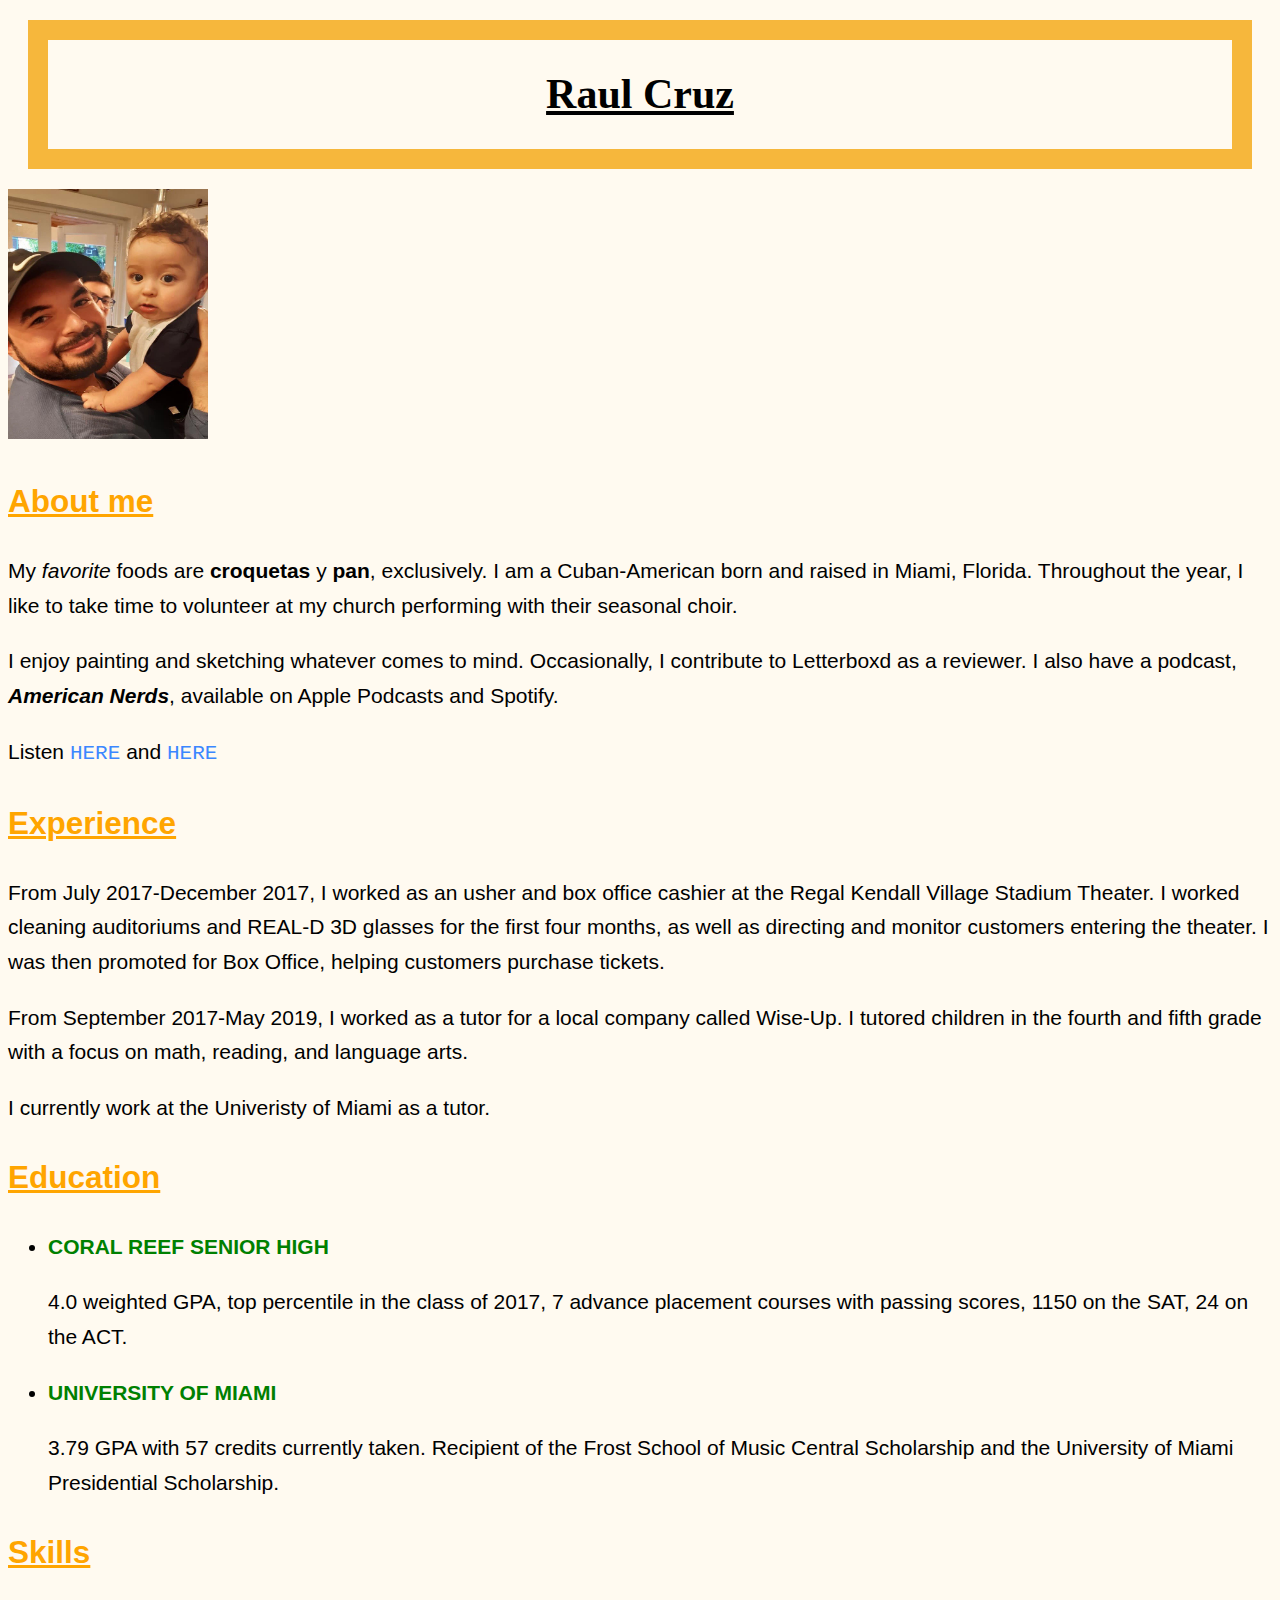
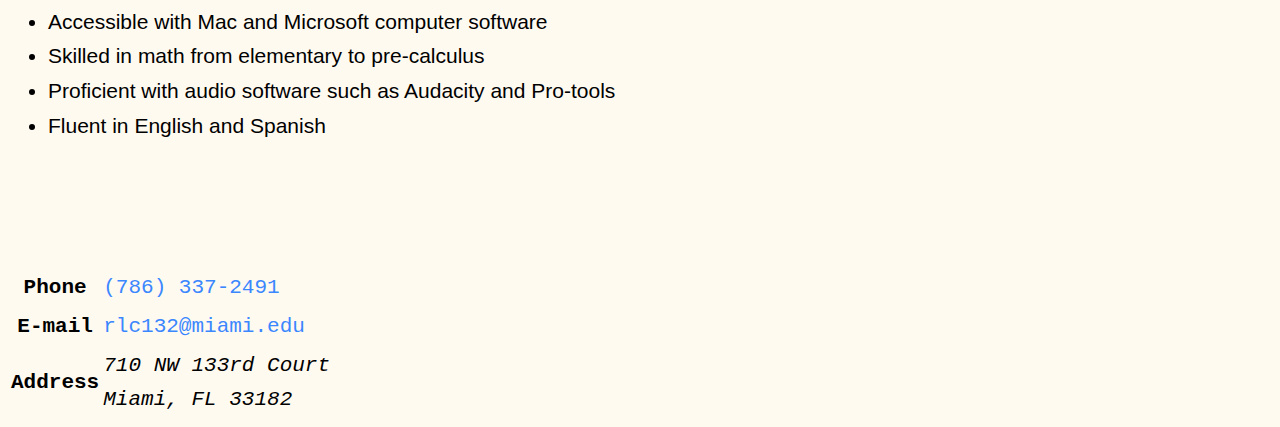
<file: hw/resume/raul.html>
<!DOCTYPE html>
<html>
<head>
  <meta charset="utf-8">
  <meta name="author" content="Raul Cruz">
  <meta name="description" content="This is Raul's resume">
  <title>Raul Cruz's Resume</title>
  <link rel="stylesheet" href="raul.css">
</head>

<body>
  <!-- This is the start of my resume -->
  <h1 class="mii">Raul Cruz</h1>

  <img src="images/profile.JPG" width="200" height="250" alt="Raul's family">

  <h2 class="etc">About me</h2>
  <p>My <i>favorite</i> foods are <b>croquetas</b> y <b>pan</b>, exclusively. I am a Cuban-American born and raised in Miami, Florida. Throughout the year, I like to take time to volunteer at my church performing with their seasonal choir.</p>

  <p>I enjoy painting and sketching whatever comes to mind. Occasionally, I contribute to Letterboxd as a reviewer. I also have a podcast, <i><b>American Nerds</b></i>, available on Apple Podcasts and Spotify.</p>

  Listen <a href="https://podcasts.apple.com/us/podcast/american-nerds/id1440112583?mt=2">HERE</a>
  and <a href="https://open.spotify.com/show/3qiS8ilBzdZL4P0tOAZGXO">HERE</a>

  <h2 class="etc">Experience</h2>
  <p> From July 2017-December 2017, I worked as an usher and box office cashier at the Regal Kendall Village Stadium Theater. I worked cleaning auditoriums and REAL-D 3D glasses for the first four months, as well as directing and monitor customers entering the theater. I was then promoted for Box Office, helping customers purchase tickets.

  <p> From September 2017-May 2019, I worked as a tutor for a local company called Wise-Up. I tutored children in the fourth and fifth grade with a focus on math, reading, and language arts.

  <p> I currently work at the Univeristy of Miami as a tutor.
    <h2 class="etc">Education</h2>
<ul>
  <li><b class="highschool">CORAL REEF SENIOR HIGH</b><br>
  <p>4.0 weighted GPA, top percentile in the class of 2017, 7 advance placement courses with passing scores, 1150 on the SAT, 24 on the ACT.</p></li>
  <li><b class="college">UNIVERSITY OF MIAMI</b><br>
  <p>3.79 GPA with 57 credits currently taken. Recipient of the Frost School of Music Central Scholarship and the University of Miami Presidential Scholarship.</P></li>
</ul>

    <h2 class="etc">Skills</h2>

<ul>
    <li>Accessible with Mac and Microsoft computer software</li>
    <li>Skilled in math from elementary to pre-calculus</li>
    <li>Proficient with audio software such as Audacity and Pro-tools</li>
    <li>Fluent in English and Spanish</li>
</ul>


<br>
<br>
<br>

<table class="misc">
  <tr>
    <th>Phone</th>
    <td><a href="tel:+17863372491">(786) 337-2491</a></td>
  </tr>
  <tr>
    <th>E-mail</th>
    <td><a href="mailto:rlc132@miami.edu">rlc132@miami.edu</a></td>
  </tr>
  <tr>
    <th>Address</th>
    <td>
      <address>
      710 NW 133rd Court<br>
      Miami, FL 33182
    </address>
   </td>
  </tr>

</table>


</body>
</html>
</file>
<file: class_examples/box-model/style.css>
body {
  background-color: Pink;
  max-width: 960px;
  margin: 0 auto;
}

header {
  background-color: gray;
  border:3px solid #f9423a;
  /* padding is for space between content and border */
  /* if you have 2 values of padding,they are applied in pairs, top/bottom and right/left */
  padding: 30px;
  /* margin is for the space between the border and other boxes */
  margin: 50px;
  /*height and width is for content itself.*/
  height: 400px;
  width: 400px;
}



main {
  height: 100%;
  width: 100%;
  background-color: teal;
  padding: 30px 50px;


}
.wed {
  background-color: yellow;
  /* if you have 4 values of padding, they are applied in clockwise order around the box: top, right, bottom, left. */
  padding: 40px 20px 10px 100px;
  margin: -40px 9000px 22px 13px;
}

footer {
background-color: magenta;
padding: 40px 20px 20px 50px;
margin: -40px 500px 40px 15px;
}
</file>
<file: class_examples/css-grid/style.css>
body{
  width: 800px;
}

.grid-container{
  display: grid;
  grid-template-columns: 1fr 1fr 1fr;
  grid-column-gap: 20px;

}

.album-1-title{
  grid-column-start: 1;
  grid-column-end: 2;
  grid-row-start: 1;
  grid-row-end: 2;
}

.album-1-cover{
  grid-column-start: 3;
  grid-column-end: 4;
  grid-row-start: 3;
  grid-row-end: 4;
}

.album-1-songs{
  grid-column-start: 2;
  grid-column-end: 3;
  grid-row-start: 2;
  grid-row-end: 3;
}
</file>
<file: class_examples/css-intro/style.css>
body{
font-family: cursive;
font-size: 12pt;
margin: 72pt;
line-height: 2;
text-indent: 0%;
}

h1 {
color: magenta;
/* color: teal;
color: #bada55; */
background-color: #bada55;
text-align: center;
font-size: 30pt;
font-size: 30px;
font-size: 400%;
font-weight: 900;
}

p {
  font-weight: 900;
}

b,
strong {
  font-weight: 200;
}

a {
  color: green;
  /*text-decoration: none removes the underline*/
  text-decoration: none;

}

a:hover{
  background-color: green;

}



.flan {
  font-weight: 400;
  color: orange;
}
</file>
<file: class_examples/jquery-intro/style.css>
.big-text{
  color: #f9423a;
  font-size: 120px;


#box {
  width: 400px;
  height: 400px;
  background-color: red;
}
</file>
<file: hw/final/css/style.css>
section.container {
     display: grid;
     grid-template-columns: auto auto;
     grid-column-gap: 20px;
     max-width: 800px;
     margin: 0 auto;
   }

   body{
     display: grid;
     max-width: 900px;
     margin: 0 auto;
     background-color: #ED7402;
   }

   .cover {
     grid-column: 1/2;
     grid-row: 1/2;
     height: 500px;
     margin-bottom: 50px;
   }


   .content {
     grid-column: 2/3;
     grid-row: 1/2;
   }

   .title {
     font-size: 50px;
     margin-bottom: 10px;
     text-align: center;
   }

   a.buyme {
     color: red;
     text-decoration: none;
     font-size: 20px;
     font-weight: bold;
     padding-left: 20px;
     padding-right: 20px;
     padding-top: 4px;
     padding-bottom: 8px;
     background-color: aquamarine;
     border-radius: 20px;
     text-align: center;
   }

   h1{
     
     color: #F59D05;
     text-align: center;
    font-family: 'Montserrat', sans-serif;
   }

   .html{
     font-family: "inter", sans-serif;
     font-size: 25px;
     line-height: 1;
     display: grid;
   }

   .cat{

       text-decoration: underline;
       color: #F59D05;
       text-align: center;
      font-family: 'Montserrat', sans-serif;
      background-color: aquamarine;

     border-radius: 20px;
     border:10px solid aquamarine;
     /*height and width is for content itself.*/
     text-align: center;
     margin-bottom: 50px;
     margin-top: 30px;
       font-family: 'Montserrat', sans-serif;
       text-decoration: underline;
   }

   .closer{
     font-family: fantasy;
     text-align: center;
   }

   nav{
     color: red;
      text-decoration: none;
      font-size: 20px;
      font-weight: bold;
      padding-left: 100px;
      padding-right: 100px;
      background-color: aquamarine;
      border-radius: 20px;
       font-family: fantasy;
       text-align: center;
   }



   /* Style the header */
.header {text-decoration: none;
font-size: 20px;
font-weight: bold;
background-color: aquamarine;
border-radius: 20px;
 font-family: fantasy;
 text-align: center;
}

/* Page content */
.content {
  padding: 10px;
}

/* The sticky class is added to the header with JS when it reaches its scroll position */
.sticky {
  position: fixed;
  top: 10;
  width: 60%
}

/* Add some top padding to the page content to prevent sudden quick movement (as the header gets a new position at the top of the page (position:fixed and top:0) */
.sticky + .content {
  padding-top: 20px;
}
</file>
<file: hw/jquery/css/style.css>
body{
  display: grid;
  max-width: 900px;
  margin: 0 auto;
  background-color: #FF00FF;
}

.html{
  font-family: "inter", sans-serif;
  font-size: 25px;
  line-height: 1;
  display: grid;
}

.title {
  font-family: fantasy;
  text-align: center;
  border:20px solid #00FF00;
  /* padding is for space between content and border */
  /* if you have 2 values of padding,they are applied in pairs, top/bottom and right/left */
  padding: 20px;
  /* margin is for the space between the border and other boxes */
  margin: 0px;
  /*height and width is for content itself.*/
}


header{
  padding: 20px;
  /* margin is for the space between the border and other boxes */
  margin: 20px;
  /*height and width is for content itself.*/
  text-align: center;
}
 footer, h3{
   border: 6px solid #00FF00;
  background-color: #FF00FF;
  text-align: center;
}

main{
 text-align: center;
}

h3{
  font-family: fantasy;
}

h2{
  font-family: fantasy;
border: 6px solid #00FF00;
  text-align: center;
}

.grid-container-ingredients{
  display: grid;
  grid-template-columns: 1fr 1fr;
  border: 1px solid blue;
}


.grid-placeContent{
grid-column: 1/2;
}


.ing-image{
  display: grid;
  grid-template-columns: 1fr 1fr;
  border: 1px solid yellow;
}

.grid-placeName{
  grid-column: 1/2;
}



.closer{
  font-family: fantasy;
  text-align: center;
}
</file>
<file: hw/responsive-site/style.css>
body {
    font-family: sans-serif;
    font-size: 20px;
    line-height: 2;
    background-color: #7a7777;
}
nav {
  margin-bottom: 60px;
  text-align: center;
}

section {
  margin-bottom: 4%;
  font-size: 20px;
  line-height: 1.65;
}
.grid2-text-3{
  grid-column: 2/3;
  grid-column: 2/3;
}


.grid1-img-2 {
  grid-column: 2/3;
  grid-row: 2/3;
}

.grid1-img-3 {
  grid-column: 1/2;
  grid-row: 2/3;
}

.grid1-img-4 {
  grid-column: 2/3;
  grid-row: 2/3;
}

/* End of gallery grid code */

/* Text 1 - Putting a headline and two different paragraphs in separate columns*/

.grid2-container {
  display: grid;
  grid-template-columns: 1fr 1fr 1fr;
}

.grid2-hed {
  grid-column: 1/2;
  grid-row: 1/2;
}
.grid2-text-1 {
  grid-column: 1/2;
  grid-row: 1/2;
}
.grid2-text-2 {
  grid-column: 3/4;
  grid-row: 3/4;
}

/* End of Text 1 */

/* Text 2 - a headline and a multi-column text */

.grid3-container {
  display: grid;
  grid-template-columns: 1fr 1fr 1fr;
  grid-column-gap: 2%;
}

.grid3-hed {
  grid-column: 1/2;
  grid-row: 1/2;
}

.grid3-text {
  grid-column: 2/4;
  grid-row: 1/2;
  column-count: 2;
}

/* End of Text 2 */

/* Mixed: A grid using picture and text */

.grid4-container {
  display: grid;
  grid-gap: 5%;
}

.grid4-hed {
  grid-column: 1/2;
  grid-row: 1/2;
}

.grid4-img {
  grid-column: 1/2;
  grid-row: 2/3;
}

.grid4-text {
  grid-column: 2/3;
  grid-row: 2/3;
}

/* End of mixed grid */

footer {
  margin-top: 120px;
  border-top: 3px solid black;
  padding-top: 10px;
  height: 150px;
}
.closer{
  text-align: center;
}

.mii {
  text-decoration: none;
  font-family: cursive;
  text-align: center;
  border:20px solid #f6b73c;
  /* padding is for space between content and border */
  /* if you have 2 values of padding,they are applied in pairs, top/bottom and right/left */
  padding: 20px;
  /* margin is for the space between the border and other boxes */
  margin: 20px;
  /*height and width is for content itself.*/
}

.album-title{
  text-align: center;
}

@media only screen and (min-width: 768px) {
  body (background-color: orange;)
}

@media only screen and (max-width: 767px) {
  body (background-color: green;)
}
</file>
<file: hw/responsive-site/mobile.css>
@media only screen and (max-width: 767px) {
/* what goes here? */
/* put in here the css that needs to change at this size. */

body {
  background-color: pink;
}

.grid-container, .grid-container-1 {
  grid-template-columns: 150px;
  grid-template-rows: repeat(4, 150px);
}

.grid1-img-1, .g1-img-1{
  grid-column: 1/2;
  grid-row: 1/2;
}

.grid1-img-2, .g1-img-2{
  grid-column: 1/2;
  grid-row: 2/3;
}

.grid1-img-3, .g1-img-3{
  grid-column: 1/2;
  grid-row: 3/4;
}

.grid1-img-4, .g1-img-4{
  grid-column: 1/2;
  grid-row: 4/5;
}

}
</file>
<file: hw/resume/raul.css>
body {
  font-family: sans-serif;
  font-size: 21px;
  line-height: 1.65;
  background-color: #FFFAF0;
}

h2 {
  color: orange;

}

.mii {
  text-decoration: underline;
  font-family: cursive;
  text-align: center;
  border:20px solid #f6b73c;
  /* padding is for space between content and border */
  /* if you have 2 values of padding,they are applied in pairs, top/bottom and right/left */
  padding: 20px;
  /* margin is for the space between the border and other boxes */
  margin: 20px;
  /*height and width is for content itself.*/
}

a{
color: #3B87FF;
  text-decoration: none;
  font-family: monospace;
  line-height: inherit;
}

a:hover{
  background-color: #75FF3B;

}

.highschool{
  color: green;

}

.college{
  color: green;

}

.etc {
text-decoration: underline;

}

.misc{
  font-family: monospace;
  line-height: inherit;
}
</file>
